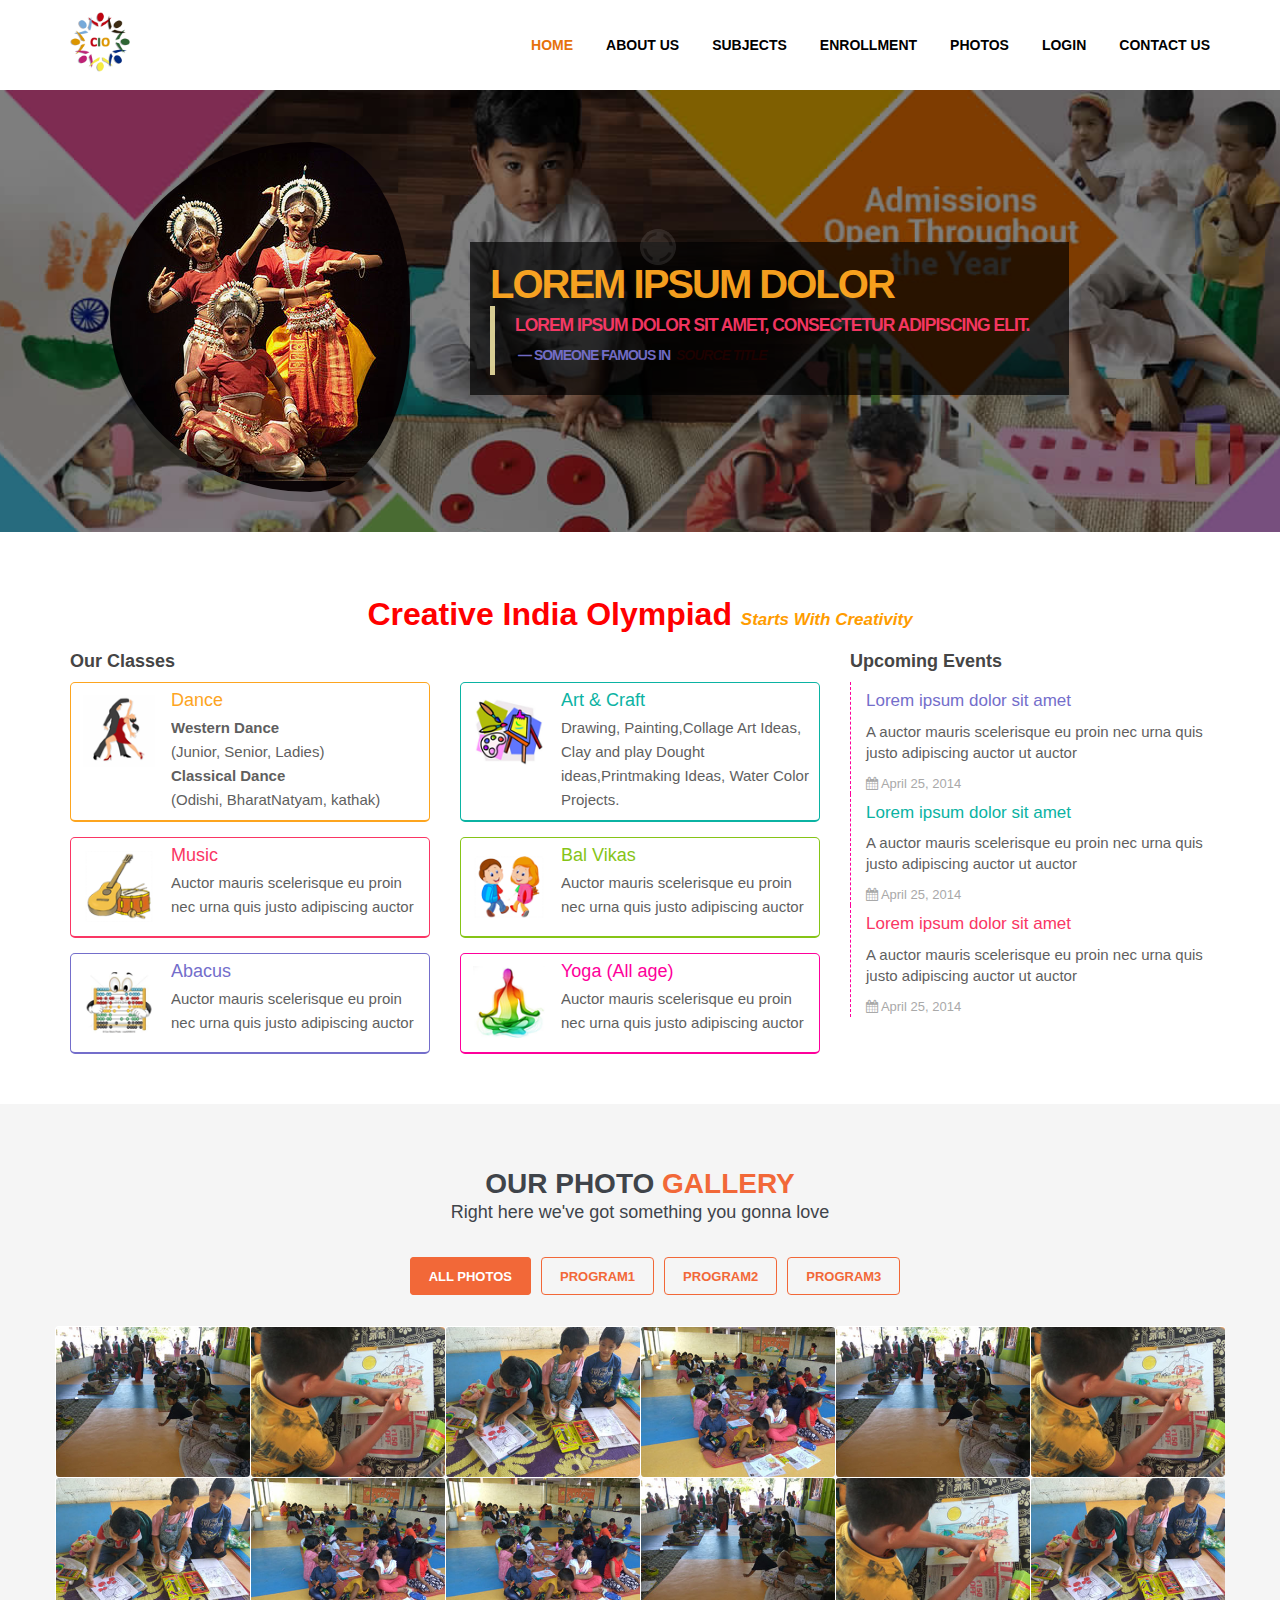
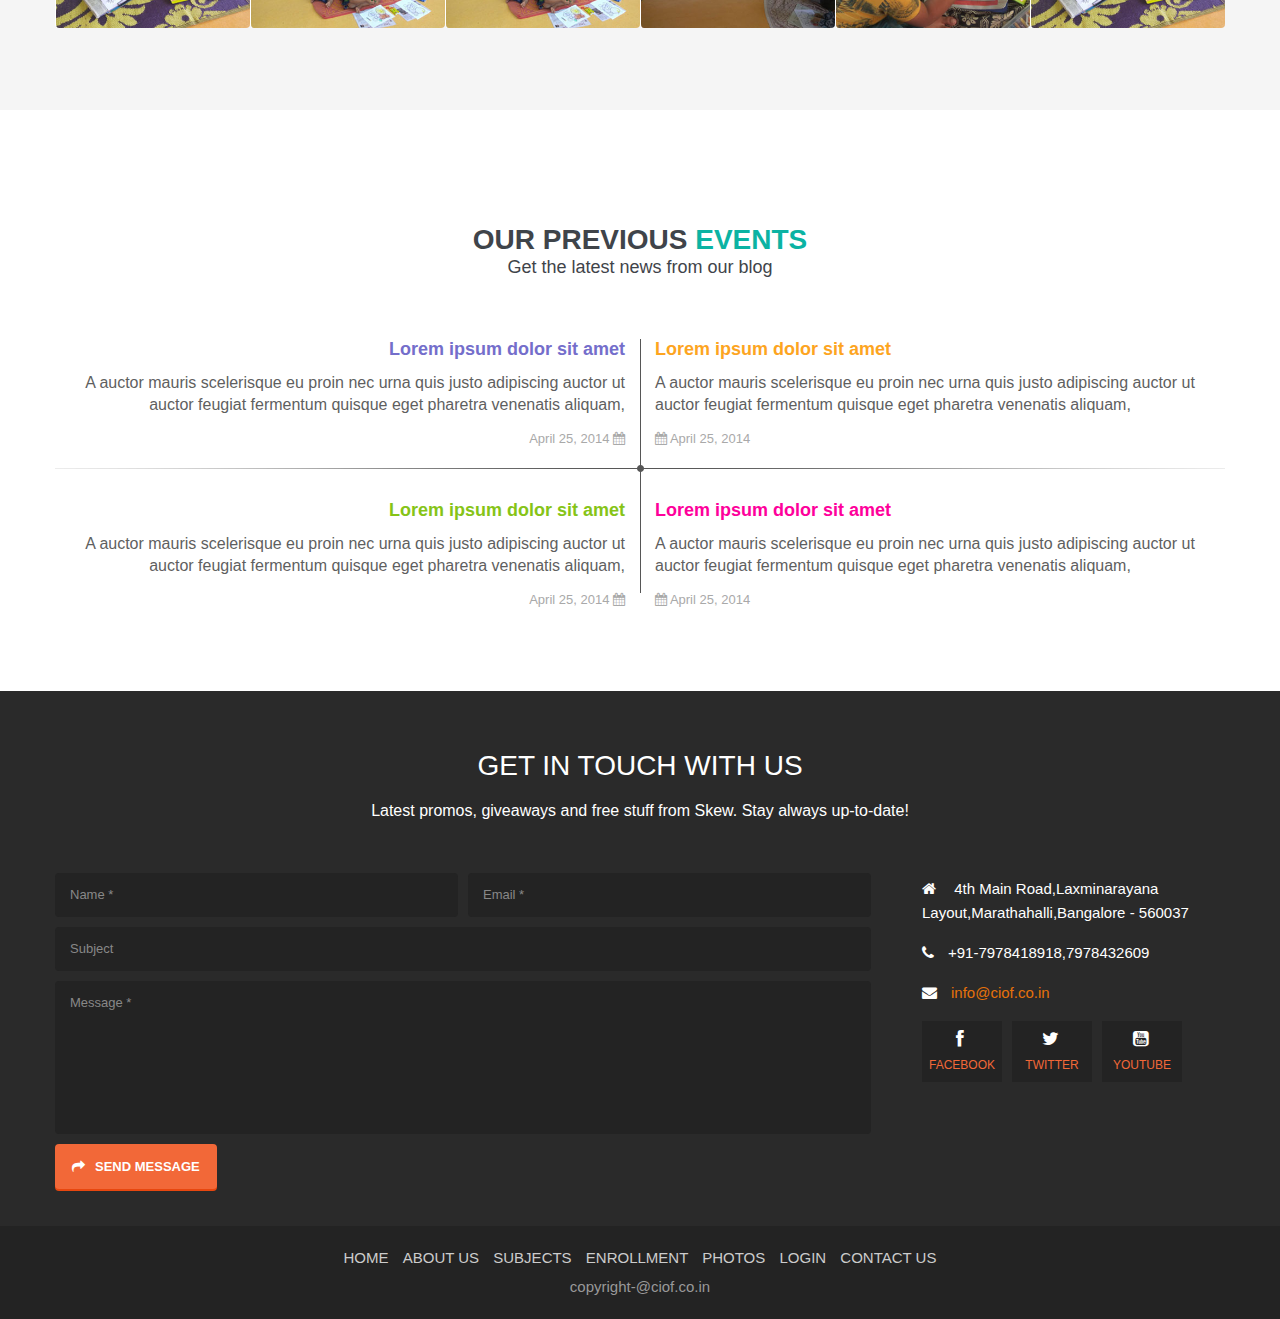
<file: samir/CIO/v2/index.html>
<!DOCTYPE html>
<html lang="en">
   <head>
      <title>CIOF</title>
      <meta charset="utf-8" />
      <meta name="viewport" content="width=device-width, initial-scale=1.0">
      <link rel="stylesheet" type="text/css" href="css/bootstrap.css">
      <link rel="stylesheet" type="text/css" href="css/font-awesome.css">
      <link rel='stylesheet' id='camera-css'  href='css/camera.css' type='text/css' media='all'>
      <link rel="stylesheet" type="text/css" href="css/slicknav.css">
      <link rel="stylesheet" href="css/prettyPhoto.css" type="text/css" media="screen" title="prettyPhoto main stylesheet" charset="utf-8" />
      <link rel="stylesheet" type="text/css" href="css/style.css">
      <script type="text/javascript" src="js/jquery-1.8.3.min.js"></script>
      <!--link href='http://fonts.googleapis.com/css?family=Roboto:400,300,700|Open+Sans:700' rel='stylesheet' type='text/css'-->
      <script type="text/javascript" src="js/jquery.mobile.customized.min.js"></script>
      <script type="text/javascript" src="js/jquery.easing.1.3.js"></script> 
      <script type="text/javascript" src="js/camera.min.js"></script>
      <script type="text/javascript" src="js/myscript.js"></script>
      <script src="js/sorting.js" type="text/javascript"></script>
      <script src="js/jquery.isotope.js" type="text/javascript"></script>
    
      
      <script>
         jQuery(function(){
               jQuery('#camera_wrap_1').camera({
               transPeriod: 500,
               time: 3000,
               height: '490px',
               thumbnails: false,
               pagination: true,
               playPause: false,
               loader: false,
               navigation: false,
               hover: false
            });
         });
      </script>
     
   </head>
   <body>
      <!--home start-->
      <div id="home">
         <div class="headerLine">
          <div class="overlay"></div>
            <div id="menuF" class="default">
               <div class="container">
                  <div class="row">
                     <div class="col-md-4">
                        <a href="#" class="logo">
                           <!--img src="images/logo.png"-->
                           <!-- <span>D</span>ance -->
                        </a>
                     </div>
                     <div class="col-md-8">
                        <div class="navmenu"style="text-align: center;">
                           <ul id="menu">
                              <li class="active"><a href="index.html" class="here">Home   </a></li>        
                              <li><a href="aboutus.html">About us   </a></li>
                              <li><a href="subjects.html">Subjects   </a></li>     
                              <li><a href="enrollment.html">Enrollment   </a></li>   
                              <li><a href="photos.html">Photos   </a></li> 
                              <li><a href="login.html">Login</a></li>
                              <li><a href="contactus.html">Contact us</a></li>
                           </ul>
                        </div>
                     </div>
                  </div>
               </div>
            </div>
            <div class="container">
               <div class="row wrap">
                  <div class="col-md-12 gallery">
                     <div class="camera_wrap camera_white_skin" id="camera_wrap_1">
                        <div dat a-thumb="" data-src="images/slides/blank.gif">
                           <div class="img-responsive camera_caption fadeFromBottom">
                              <h2 class="txtcolor1">
                                 Lorem ipsum dolor 
                                 <span>
                                    <blockquote>
                                       <p class="txtcolor2">Lorem ipsum dolor sit amet, consectetur adipiscing elit. </p>
                                       <footer class="txtcolor3">Someone famous in <cite title="Source Title">Source Title</cite></footer>
                                    </blockquote>
                                 </span>
                              </h2>
                              <!-- <img src="images/slides/header1.png" /> -->
                              <div class="slider-img slider-img1"><img src="images/slide1.jpg" /></div>
                           </div>
                        </div>
                        <div data-thumb="" data-src="images/slides/blank.gif">
                           <div class="img-responsive camera_caption fadeFromBottom">
                              <h2 class="txtcolor4">
                                 Lorem ipsum dolor 
                                 <span>
                                    <blockquote>
                                       <p class="txtcolor5">Lorem ipsum dolor sit amet, consectetur adipiscing elit. </p>
                                       <footer class="txtcolor6">Someone famous in <cite title="Source Title">Source Title</cite></footer>
                                    </blockquote>
                                 </span>
                              </h2>
                              <!-- <img src="images/slides/header2.png" /> -->
                              <div class="slider-img slider-img2"><img src="images/slide2.jpg" /></div>
                           </div>
                        </div>
                        <div data-thumb="" data-src="images/slides/blank.gif">
                           <div class="img-responsive camera_caption fadeFromBottom">
                              <h2 class="txtcolor3">
                                 Lorem ipsum dolor 
                                 <span>
                                    <blockquote>
                                       <p class="txtcolor5">Lorem ipsum dolor sit amet, consectetur adipiscing elit. </p>
                                       <footer class="txtcolor1">Someone famous in <cite title="Source Title">Source Title</cite></footer>
                                    </blockquote>
                                 </span>
                              </h2>
                              <!-- <img src="images/slides/header3.png" /> -->
                              <div class="slider-img slider-img3"><img src="images/slide3.jpg" /></div>
                           </div>
                        </div>
                     </div>
                     <!-- #camera_wrap_1 -->
                  </div>
               </div>
            </div>
         </div>
      </div>
      <!--about start-->    
      <div id="about">
         <div class="container">
            <div class="section-header">
               <h1 class="text1">Creative India Olympiad <span class="">Starts With Creativity</span></h1>
               <!-- <h2 class="text2">Starts With Creativity</h2> -->
            </div>
            <div class="row">               
               <div class="col-sm-6 col-md-8 column zerif_about_us_center" data-scrollreveal="enter bottom after 0s over 1s" data-sr-init="true" data-sr-complete="true">
                  <ul class="skills" data-scrollreveal="enter right after 0s over 1s" data-sr-init="true" data-sr-complete="true">
                     <h3>Our Classes</h3>
                     <div class="row">               
                        <div class="col-sm-6">
                           <div class="media class border1">
                             <div class="media-left">
                               <a href="#">
                                 <span><img class="media-object" src="images/001-teacher.png" alt="..."></span>
                               </a>
                             </div>
                             <div class="media-body">
                               <h4 class="media-heading txtcolor1">Dance</h4>
                               <p> <b>Western Dance</b> </br>(Junior, Senior, Ladies) </p>
                               <p> <b>Classical Dance </b> </br>(Odishi, BharatNatyam, kathak)</p>
                             </div>
                           </div> 
                           <div class="media class border2">
                             <div class="media-left">
                               <a href="#">
                                 <span><img class="media-object" src="images/002-to-do.png" alt="..."></span>
                               </a>
                             </div>
                             <div class="media-body">
                               <h4 class="media-heading txtcolor2">Music</h4>
                               <p> Auctor mauris scelerisque eu proin nec urna quis justo adipiscing auctor </p>
                             </div>
                           </div>
                           <div class="media class border3">
                             <div class="media-left">
                               <a href="#">
                                 <span><img class="media-object" src="images/003-think.png" alt="..."></span>
                               </a>
                             </div>
                             <div class="media-body">
                               <h4 class="media-heading txtcolor3">Abacus</h4>
                               <p> Auctor mauris scelerisque eu proin nec urna quis justo adipiscing auctor </p>
                             </div>
                           </div>
                        </div>
                        <div class="col-sm-6">
                           <div class="media class border4">
                             <div class="media-left">
                               <a href="#">
                                 <span><img class="media-object" src="images/004-school.png" alt="..."></span>
                               </a>
                             </div>
                             <div class="media-body">
                               <h4 class="media-heading txtcolor4">Art & Craft</h4>
                               <p> Drawing, Painting,Collage Art Ideas, Clay and play Dought ideas,Printmaking Ideas, Water Color Projects. </p>
                             </div>
                           </div> 
                           <div class="media class border5">
                             <div class="media-left">
                               <a href="#">
                                 <span><img class="media-object" src="images/005-bus.png" alt="..."></span>
                                 
                               </a>
                             </div>
                             <div class="media-body">
                               <h4 class="media-heading txtcolor5">Bal Vikas</h4>
                               <p> Auctor mauris scelerisque eu proin nec urna quis justo adipiscing auctor </p>
                             </div>
                           </div>
                           <div class="media class border6">
                             <div class="media-left">
                               <a href="#">
                                 <span><img class="media-object" src="images/006-idea.png" alt="..."></span>
                               </a>
                             </div>
                             <div class="media-body">
                               <h4 class="media-heading txtcolor6">Yoga (All age)</h4>
                               <p> Auctor mauris scelerisque eu proin nec urna quis justo adipiscing auctor </p>
                             </div>
                           </div>
                        </div>
                     </div>                     
                  </ul>
               </div>
               <div class="col-sm-6 col-md-4 column">                  
                  <ul class="skills" data-scrollreveal="enter right after 0s over 1s" data-sr-init="true" data-sr-complete="true">
                     <h3>Upcoming Events</h3>
                     <div class="event">
                        <h4 class="txtcolor3">Lorem ipsum dolor sit amet</h4>
                        <p>A auctor mauris scelerisque eu proin nec urna quis justo adipiscing auctor ut auctor</p>
                        <p class="dates"><i class="fa fa-calendar"></i> April 25, 2014  </p>
                     </div>
                     <div class="event">
                        <h4 class="txtcolor4">Lorem ipsum dolor sit amet</h4>
                        <p>A auctor mauris scelerisque eu proin nec urna quis justo adipiscing auctor ut auctor</p>
                        <p class="dates"><i class="fa fa-calendar"></i> April 25, 2014  </p>
                     </div>
                     <div class="event">
                        <h4 class="txtcolor2">Lorem ipsum dolor sit amet</h4>
                        <p>A auctor mauris scelerisque eu proin nec urna quis justo adipiscing auctor ut auctor</p>
                        <p class="dates"><i class="fa fa-calendar"></i> April 25, 2014  </p>
                     </div>                  
                  </ul>
               </div>
            </div>
         </div>
      </div>
      <!--project start-->    
      <div id="project">
         <div class="line3">
            <div class="container">
               <div id="project1" ></div>
               <div class="row title">
                  <div class="col-md-12">
                     <span name="projects" id="projectss"></span>
                     <h3>Our Photo <span>Gallery</span></h3>
                     <p>Right here we've got something you gonna love</p>
                  </div>
               </div>
            </div>
         </div>
         <div class="container">
            <div class="row">
               <!-- filter_block -->
               <div id="options" class="col-md-12" style="text-align: center;">
                  <ul id="filter" class="option-set" data-option-key="filter">
                     <li><a class="selected" href="#filter" data-option-value="*" class="current">All Photos</a></li>
                     <li><a href="#filter" data-option-value=".polygraphy">Program1</a></li>
                     <li><a href="#filter" data-option-value=".branding">Program2</a></li>
                     <li><a href="#filter" data-option-value=".web">Program3</a></li>
                  </ul>
               </div>
               <!-- //filter_block -->
               <div class="portfolio_block columns3 clearfix   pretty" data-animated="fadeIn">
                  <div class="element col-sm-2 padL0 padR0  gall branding">
                     <a class="plS" href="images/prettyPhotoImages/pic1.jpg" rel="prettyPhoto[gallery2]">
                     <img class="img-responsive picsGall" src="images/prettyPhotoImages/thumb_pic1.jpg" alt="pic1 Gallery"/>
                     </a>
                     <div class="view project_descr ">
                        <h3><a href="#">Lorem ipsum dolor sit amet</a></h3>
                     </div>
                  </div>
                  <div class="element col-sm-2 padL0 padR0 gall branding">
                     <a class="plS" href="images/prettyPhotoImages/pic2.jpg" rel="prettyPhoto[gallery2]">
                     <img class="img-responsive picsGall" src="images/prettyPhotoImages/thumb_pic2.jpg" alt="pic2 Gallery"/>
                     </a>
                     <div class="view project_descr center">
                        <h3><a href="#">Lorem ipsum dolor sit amet</a></h3>
                     </div>
                  </div>
                  <div class="element col-sm-2 padL0 padR0  gall web">
                     <a class="plS" href="images/prettyPhotoImages/pic3.jpg" rel="prettyPhoto[gallery2]">
                     <img class="img-responsive picsGall" src="images/prettyPhotoImages/thumb_pic3.jpg" alt="pic3 Gallery"/>
                     </a>
                     <div class="view project_descr ">
                        <h3><a href="#">Lorem ipsum dolor sit amet</a></h3>
                     </div>
                  </div>
                  <div class="element col-sm-2  padL0 padR0 gall  web">
                     <a class="plS" href="images/prettyPhotoImages/pic4.jpg" rel="prettyPhoto[gallery2]">
                     <img class="img-responsive picsGall" src="images/prettyPhotoImages/thumb_pic4.jpg" alt="pic1 Gallery"/>
                     </a>
                     <div class="view project_descr ">
                        <h3><a href="#">Lorem ipsum dolor sit amet</a></h3>
                     </div>
                  </div>
                  <div class="element col-sm-2 padL0 padR0 gall  web">
                     <a class="plS" href="images/prettyPhotoImages/pic5.jpg" rel="prettyPhoto[gallery2]">
                     <img class="img-responsive picsGall" src="images/prettyPhotoImages/thumb_pic5.jpg" alt="pic1 Gallery"/>
                     </a>
                     <div class="view project_descr center">
                        <h3><a href="#">Lorem ipsum dolor sit amet</a></h3>
                     </div>
                  </div>
                  <div class="element col-sm-2 padL0 padR0 gall  polygraphy">
                     <a class="plS" href="images/prettyPhotoImages/pic6.jpg" rel="prettyPhoto[gallery2]">
                     <img class="img-responsive picsGall" src="images/prettyPhotoImages/thumb_pic6.jpg" alt="pic1 Gallery"/>
                     </a>
                     <div class="view project_descr ">
                        <h3><a href="#">Lorem ipsum dolor sit amet</a></h3>
                     </div>
                  </div>
                  <div class="element col-sm-2 padL0 padR0  gall branding">
                     <a class="plS" href="images/prettyPhotoImages/pic7.jpg" rel="prettyPhoto[gallery2]">
                     <img class="img-responsive picsGall" src="images/prettyPhotoImages/thumb_pic7.jpg" alt="pic1 Gallery"/>
                     </a>
                     <div class="view project_descr ">
                        <h3><a href="#">Lorem ipsum dolor sit amet</a></h3>
                     </div>
                  </div>
                  <div class="element col-sm-2 padL0 padR0 gall polygraphy">
                     <a class="plS" href="images/prettyPhotoImages/pic8.jpg" rel="prettyPhoto[gallery2]">
                     <img class="img-responsive picsGall" src="images/prettyPhotoImages/thumb_pic8.jpg" alt="pic1 Gallery"/>
                     </a>
                     <div class="view project_descr ">
                        <h3><a href="#">Lorem ipsum dolor sit amet</a></h3>
                     </div>
                  </div>
                  <div class="element col-sm-2 padL0 padR0 gall polygraphy">
                     <a class="plS" href="images/prettyPhotoImages/pic9.jpg" rel="prettyPhoto[gallery2]">
                     <img class="img-responsive picsGall" src="images/prettyPhotoImages/thumb_pic9.jpg" alt="pic1 Gallery"/>
                     </a>
                     <div class="view project_descr ">
                        <h3><a href="#">Lorem ipsum dolor sit amet</a></h3>
                     </div>
                  </div>
                  <div class="element col-sm-2 padL0 padR0 gall  polygraphy">
                     <a class="plS" href="images/prettyPhotoImages/pic10.jpg" rel="prettyPhoto[gallery2]">
                     <img class="img-responsive picsGall" src="images/prettyPhotoImages/thumb_pic10.jpg" alt="pic1 Gallery"/>
                     </a>
                     <div class="view project_descr ">
                        <h3><a href="#">Lorem ipsum dolor sit amet</a></h3>
                     </div>
                  </div>
                  <div class="element col-sm-2 padL0 padR0  gall branding">
                     <a class="plS" href="images/prettyPhotoImages/pic11.jpg" rel="prettyPhoto[gallery2]">
                     <img class="img-responsive picsGall" src="images/prettyPhotoImages/thumb_pic11.jpg" alt="pic1 Gallery"/>
                     </a>
                     <div class="view project_descr ">
                        <h3><a href="#">Lorem ipsum dolor sit amet</a></h3>
                     </div>
                  </div>
                  <div class="element col-sm-2 padL0 padR0 gall branding">
                     <a class="plS" href="images/prettyPhotoImages/pic12.jpg" rel="prettyPhoto[gallery2]">
                     <img class="img-responsive picsGall" src="images/prettyPhotoImages/thumb_pic12.jpg" alt="pic1 Gallery"/>
                     </a>
                     <div class="view project_descr center">
                        <h3><a href="#">Lorem ipsum dolor sit amet</a></h3>
                     </div>
                  </div>
               </div>
            </div>
         </div>
      </div>
      <!--news start-->
      <div id="news">
         <div class="container">
            <div class="row title">
               <div class="col-md-12">
                  <h3>Our Previous <span class="colorNews"> Events</span> </h3>
                  <p>Get the latest news from our blog</p>
               </div>
            </div>
         </div>
         <div style="position: relative;">
            <div class="container">
               <div class="row about">
                  <div class="col-md-6">
                     <div class="about1">
                        <h3 class="txtcolor3">Lorem ipsum dolor sit amet</h3>
                        <p>A auctor mauris scelerisque eu proin nec urna quis justo adipiscing auctor ut auctor feugiat fermentum quisque eget pharetra venenatis aliquam,</p>
                        <p class="posteddate">April 25, 2014 <i class="fa fa-calendar"></i> </p>
                     </div>
                  </div>
                  <div class="col-md-6">
                     <div class="about2">
                        <h3 class="txtcolor1">Lorem ipsum dolor sit amet</h3>
                        <p>A auctor mauris scelerisque eu proin nec urna quis justo adipiscing auctor ut auctor feugiat fermentum quisque eget pharetra venenatis aliquam,</p>
                        <p class="posteddate"><i class="fa fa-calendar"></i> April 25, 2014  </p>
                     </div>
                  </div>
               </div>
            </div>
            <div class="horL"></div>
            <div class="container">
               <div class="row about">
                  <div class="col-md-6">
                     <div class="about1">
                        <h3 class="txtcolor5">Lorem ipsum dolor sit amet</h3>
                        <p>A auctor mauris scelerisque eu proin nec urna quis justo adipiscing auctor ut auctor feugiat fermentum quisque eget pharetra venenatis aliquam,</p>
                        <p class="posteddate">April 25, 2014 <i class="fa fa-calendar"></i> </p>
                     </div>
                  </div>
                  <div class="col-md-6">
                     <div class="about2">
                        <h3 class="txtcolor6">Lorem ipsum dolor sit amet</h3>
                        <p>A auctor mauris scelerisque eu proin nec urna quis justo adipiscing auctor ut auctor feugiat fermentum quisque eget pharetra venenatis aliquam,</p>
                        <p class="posteddate"><i class="fa fa-calendar"></i> April 25, 2014  </p>
                     </div>
                  </div>
               </div>
            </div>
         </div>
      </div>
      </div>
      <!--contact start-->
      <div id="contact">
      <div>
         <div class="container">
            <div class="row footer">
               <div class="col-md-12">
                  <h3>Get In touch with Us</h3>
                  <p>Latest promos, giveaways and free stuff from Skew. Stay always up-to-date!</p>
               </div>
               <div class="row">
                  <div class="col-md-9 col-xs-12 forma">
                     <form>
                        <input type="text" class="col-md-6 col-xs-12 name" name='name' placeholder='Name *'/>
                        <input type="text" class="col-md-6 col-xs-12 Email" name='Email' placeholder='Email *'/>
                        <input type="text" class="col-md-12 col-xs-12 Subject" name='Subject' placeholder='Subject'/>
                        <textarea type="text" class="col-md-12 col-xs-12 Message" name='Message' placeholder='Message *'></textarea>
                        <div class="cBtn col-xs-12">
                           <ul>
                              <li class="send"><a href="#"><i class="fa fa-share"></i>Send Message</a></li>
                           </ul>
                        </div>
                     </form>
                  </div>
                  <div class="col-md-3 col-xs-12 cont">
                     <ul>
                        <li><i class="fa fa-home"></i> 4th Main Road,Laxminarayana Layout,Marathahalli,Bangalore - 560037</li>
                        <li><i class="fa fa-phone"></i>+91-7978418918,7978432609</li>
                        <li><a href="mailto:info@ciof.co.in"><i class="fa fa-envelope"></i>info@ciof.co.in</li>
                        </a>
                     </ul>
                     <div class="gmap" data-animated="0">
                        <div id="googleMap" style="width:100%; height:125px; display: none;"></div>
                     </div>
                     <div>
                        <ul class="contact-social">
                           <li class="wow fadeInLeft animated"><a href="#" target="_blank"><i class="fa fa-facebook"></i> <span>Facebook</a></li>
                           <li class="wow fadeInUp animated"><a href="#" target="_blank"><i class="fa fa-twitter"></i> <span>Twitter</a></li>
                           <li class="wow fadeInRight animated"><a href="#" target="_blank"><i class="fa fa-youtube-square" aria-hidden="true"></i>Youtube</a></li>
                        </ul>
                     </div>
                  </div>
               </div>
            </div>
         </div>
      </div>
      <div class="lineBlack">
         <div class="container">
            <div class="row">
               <div class="col-md-12 foolterlink">
                     <a href="index.html">Home   </a>     
                     <a href="aboutus.html">About us   </a>
                     <a href="subjects.html">Subjects   </a>   
                     <a href="enrollment.html">Enrollment   </a> 
                     <a href="photos.html">Photos   </a>
                     <a href="login.html">Login</a>
                     <a href="contactus.html">Contact us</a>
               </div>   
               <div class="col-md-12 text-left copy">
                  <p>copyright-@ciof.co.in </p>
               </div>
               <!--div class="col-md-6 text-right dm">
                  <i class="fa fa-google-plus-square" aria-hidden="true"></i>
                  <i class="fa fa-facebook-square" aria-hidden="true"></i>
                  <i class="fa fa-twitter-square" aria-hidden="true"></i>
                  <i class="fa fa-youtube-square" aria-hidden="true"></i>              
                  </div>
                  </div-->
            </div>
         </div>
      </div>
      <script src="js/jquery.prettyPhoto.js" type="text/javascript" charset="utf-8"></script>
      <script src="js/bootstrap.min.js"></script>
      <script src="js/jquery.slicknav.js"></script>
      <script>
         $(document).ready(function(){
         $(".bhide").click(function(){
            $(".hideObj").slideDown();
            $(this).hide(); //.attr()
            return false;
         });
         $(".bhide2").click(function(){
            $(".container.hideObj2").slideDown();
            $(this).hide(); // .attr()
            return false;
         });
            
         $('.heart').mouseover(function(){
               $(this).find('i').removeClass('fa-heart-o').addClass('fa-heart');
            }).mouseout(function(){
               $(this).find('i').removeClass('fa-heart').addClass('fa-heart-o');
            });
            
            function sdf_FTS(_number,_decimal,_separator)
            {
            var decimal=(typeof(_decimal)!='undefined')?_decimal:2;
            var separator=(typeof(_separator)!='undefined')?_separator:'';
            var r=parseFloat(_number)
            var exp10=Math.pow(10,decimal);
            r=Math.round(r*exp10)/exp10;
            rr=Number(r).toFixed(decimal).toString().split('.');
            b=rr[0].replace(/(\d{1,3}(?=(\d{3})+(?:\.\d|\b)))/g,"\$1"+separator);
            r=(rr[1]?b+'.'+rr[1]:b);
         
            return r;
         }
            
         setTimeout(function(){
               $('#counter').text('0');
               $('#counter1').text('0');
               $('#counter2').text('0');
               setInterval(function(){
                  
                  var curval=parseInt($('#counter').text());
                  var curval1=parseInt($('#counter1').text().replace(' ',''));
                  var curval2=parseInt($('#counter2').text());
                  if(curval<=707){
                     $('#counter').text(curval+1);
                  }
                  if(curval1<=12280){
                     $('#counter1').text(sdf_FTS((curval1+20),0,' '));
                  }
                  if(curval2<=245){
                     $('#counter2').text(curval2+1);
                  }
               }, 2);
               
            }, 500);
         });
      </script>
      <script type="text/javascript">
         jQuery(document).ready(function(){
            jQuery('#menu').slicknav();
            
         });
      </script>
      <script type="text/javascript">
         $(document).ready(function(){
            
             var $menu = $("#menuF");
                 
             $(window).scroll(function(){
                 if ( $(this).scrollTop() > 100 && $menu.hasClass("default") ){
                     $menu.fadeOut('fast',function(){
                         $(this).removeClass("default")
                                .addClass("fixed transbg")
                                .fadeIn('fast');
                     });
                 } else if($(this).scrollTop() <= 100 && $menu.hasClass("fixed")) {
                     $menu.fadeOut('fast',function(){
                         $(this).removeClass("fixed transbg")
                                .addClass("default")
                                .fadeIn('fast');
                     });
                 }
             });
         });
         //jQuery
      </script>
      <script>
         /*menu*/
         function calculateScroll() {
            var contentTop      =   [];
            var contentBottom   =   [];
            var winTop      =   $(window).scrollTop();
            var rangeTop    =   200;
            var rangeBottom =   500;
            $('.navmenu').find('a').each(function(){
               contentTop.push( $( $(this).attr('href') ).offset().top );
               contentBottom.push( $( $(this).attr('href') ).offset().top + $( $(this).attr('href') ).height() );
            })
            $.each( contentTop, function(i){
               if ( winTop > contentTop[i] - rangeTop && winTop < contentBottom[i] - rangeBottom ){
                  $('.navmenu li')
                  .removeClass('active')
                  .eq(i).addClass('active');          
               }
            })
         };
         
         $(document).ready(function(){
            calculateScroll();
            $(window).scroll(function(event) {
               calculateScroll();
            });
            $('.navmenu ul li a').click(function() {  
               $('html, body').animate({scrollTop: $(this.hash).offset().top - 80}, 800);
               return false;
            });
         });      
      </script>   
      <script type="text/javascript" charset="utf-8">
         jQuery(document).ready(function(){
            jQuery(".pretty a[rel^='prettyPhoto']").prettyPhoto({animation_speed:'normal',theme:'light_square',slideshow:3000, autoplay_slideshow: true, social_tools: ''});
            
         });
      </script>
   </body>
</html>
</file>
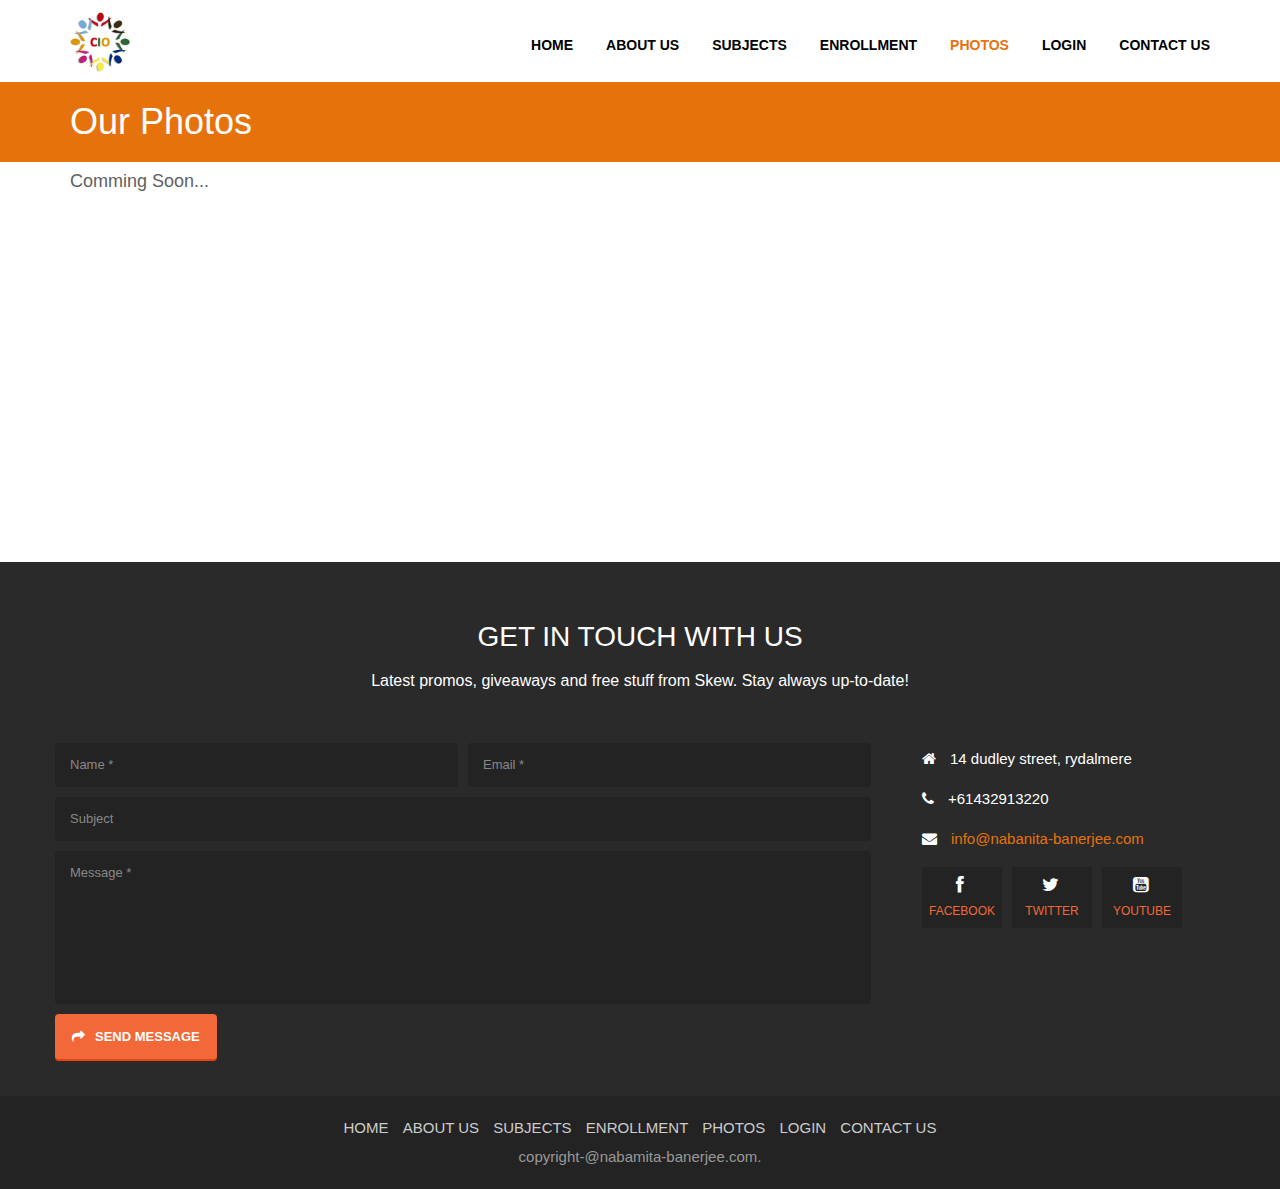
<file: samir/CIO/v2/photos.html>
<!DOCTYPE html>
<html lang="en">
   <head>
      <title>CIO</title>
      <meta charset="utf-8" />
      <meta name="viewport" content="width=device-width, initial-scale=1.0">
      <link rel="stylesheet" type="text/css" href="css/bootstrap.css">
      <link rel="stylesheet" type="text/css" href="css/font-awesome.css">
      <link rel='stylesheet' id='camera-css'  href='css/camera.css' type='text/css' media='all'>
      <link rel="stylesheet" type="text/css" href="css/slicknav.css">
      <link rel="stylesheet" href="css/prettyPhoto.css" type="text/css" media="screen" title="prettyPhoto main stylesheet" charset="utf-8" />
      <link rel="stylesheet" type="text/css" href="css/style.css">

      <!-- Important Owl stylesheet -->
      <link rel="stylesheet" href="css/owl.carousel.css">
      <link rel="stylesheet" href="css/owl.theme.css">
      
      <script type="text/javascript" src="js/jquery-1.8.3.min.js"></script>
      <!--link href='http://fonts.googleapis.com/css?family=Roboto:400,300,700|Open+Sans:700' rel='stylesheet' type='text/css'-->
      <script type="text/javascript" src="js/jquery.mobile.customized.min.js"></script>
      <script type="text/javascript" src="js/jquery.easing.1.3.js"></script> 
      <script type="text/javascript" src="js/camera.min.js"></script>
      <script type="text/javascript" src="js/myscript.js"></script>
      <script src="js/sorting.js" type="text/javascript"></script>
      <script src="js/jquery.isotope.js" type="text/javascript"></script>
      <!--script type="text/javascript" src="js/jquery.nav.js"></script-->
     
      
   </head>
   <body>
      <!--home start-->
      <div id="home">
         <div>
            <div id="menuF" class="default">
               <div class="container">
                  <div class="row">
                     <div class="col-md-4">
                        <a href="#" class="logo">
                           <!--img src="images/logo.png"-->
                           <!-- <span>D</span>ance -->
                        </a>
                     </div>
                     <div class="col-md-8">
                        <div class="navmenu"style="text-align: center;">
                           <ul id="menu">
                              <li><a href="index.html" class="here">Home   </a></li>        
                              <li><a href="aboutus.html">About us   </a></li>
                              <li><a href="subjects.html">Subjects   </a></li>     
                              <li><a href="enrollment.html">Enrollment   </a></li>   
                              <li class="active"><a href="photos.html">Photos   </a></li> 
                              <li><a href="login.html">Login</a></li>
                              <li><a href="contactus.html">Contact us</a></li>
                           </ul>
                        </div>
                     </div>
                  </div>
               </div>
            </div>
            <div class="innerHeader">
              <div class="container">
                <h1>Our Photos</h1>
              </div>
             </div>
             <div class="commingsoon">
              <div class="container">
                 <h4> Comming Soon...</h4>
               </div>
             </div>
             <!-- <div class="innerBody">
                <div class="container">
                    <div class="row">
                      <div class="clearfix"></div>
                      <ul class="thumbnails gallery" id="gallery">
                        <li class="col-sm-3 clearfix" data-tag='brand'>
                          <div class="thumbnail">
                            <img alt="" src="images/gallery/img_01.jpg" />
                          </div>
                        </li>
                        <li class="col-sm-3" data-tag='art'>
                          <div class="thumbnail" >
                            <img alt="" src="images/gallery/img_02.jpg" />
                          </div>
                        </li>
                        <li class="col-sm-3" data-tag='media'>
                          <div class="thumbnail">
                            <img alt="" src="images/gallery/img_03.jpg" />
                          </div>
                        </li>
                        <li class="col-sm-3" data-tag='brand'>
                          <div class="thumbnail">
                            <img alt="" src="images/gallery/img_04.jpg" />
                          </div>
                        </li>
                        <li class="col-sm-3" data-tag='art'>
                          <div class="thumbnail" >
                            <img alt="" src="images/gallery/img_05.jpg" />
                          </div>
                        </li>
                        <li class="col-sm-3" data-tag='media'>
                          <div class="thumbnail">
                            <img alt="" src="images/gallery/img_06.jpg" />
                          </div>
                        </li>
                        <li class="col-sm-3 clearfix" data-tag='brand'>
                          <div class="thumbnail">
                            <img alt="" src="images/gallery/img_07.jpg" />
                          </div>
                        </li>
                        <li class="col-sm-3" data-tag='art'>
                          <div class="thumbnail">
                            <img alt="" src="images/gallery/img_08.jpg" />
                          </div>
                        </li>
                        <li class="col-sm-3" data-tag='art'>
                          <div class="thumbnail">
                            <img alt="" src="images/gallery/img_09.jpg" />
                          </div>
                        </li>
                        <li class="col-sm-3"  data-tag='brand'>
                          <div class="thumbnail">
                            <img alt="" src="images/gallery/img_10.jpg" />
                          </div>
                        </li>
                        <li class="col-sm-3"  data-tag='brand'>
                          <div class="thumbnail">
                            <img alt="" src="images/gallery/img_11.jpg" />
                          </div>
                        </li>
                        <li class="col-sm-3" data-tag='brand'>
                          <div class="thumbnail" >
                            <img alt="" src="images/gallery/img_12.jpg" />
                          </div>
                        </li>
                        <li class="col-sm-3" data-tag='brand'>
                          <div class="thumbnail" >
                            <img alt="" src="images/gallery/img_13.jpg" />
                          </div>
                        </li>
                        <li class="col-sm-3" data-tag='brand'>
                          <div class="thumbnail" >
                            <img alt="" src="images/gallery/img_14.jpg" />
                          </div>
                        </li>
                        <li class="col-sm-3" data-tag='brand'>
                          <div class="thumbnail" >
                            <img alt="" src="images/gallery/img_15.jpg" />
                          </div>
                        </li>
                        <li class="col-sm-3" data-tag='brand'>
                          <div class="thumbnail" >
                            <img alt="" src="images/gallery/img_16.jpg" />
                          </div>
                        </li>

                        <li class="col-sm-3" data-tag='brand'>
                          <div class="thumbnail" >
                            <img alt="" src="images/gallery/img_17.jpg" />
                          </div>
                        </li>
                        <li class="col-sm-3" data-tag='brand'>
                          <div class="thumbnail" >
                            <img alt="" src="images/gallery/img_18.jpg" />
                          </div>
                        </li>
                        <li class="col-sm-3" data-tag='brand'>
                          <div class="thumbnail" >
                            <img alt="" src="images/gallery/img_19.jpg" />
                          </div>
                        </li>
                        <li class="col-sm-3" data-tag='brand'>
                          <div class="thumbnail" >
                            <img alt="" src="images/gallery/img_20.jpg" />
                          </div>
                        </li>
                        <li class="col-sm-3" data-tag='brand'>
                          <div class="thumbnail" >
                            <img alt="" src="images/gallery/img_21.jpg" />
                          </div>
                        </li>
                        <li class="col-sm-3" data-tag='brand'>
                          <div class="thumbnail" >
                            <img alt="" src="images/gallery/img_22.jpg" />
                          </div>
                        </li>
                        <li class="col-sm-3" data-tag='brand'>
                          <div class="thumbnail" >
                            <img alt="" src="images/gallery/img_23.jpg" />
                          </div>
                        </li>
                        <li class="col-sm-3" data-tag='brand'>
                          <div class="thumbnail" >
                            <img alt="" src="images/gallery/img_24.jpg" />
                          </div>
                        </li>
                        <li class="col-sm-3" data-tag='brand'>
                          <div class="thumbnail" >
                            <img alt="" src="images/gallery/img_25.jpg" />
                          </div>
                        </li>
                        <li class="col-sm-3" data-tag='brand'>
                          <div class="thumbnail" >
                            <img alt="" src="images/gallery/img_26.jpg" />
                          </div>
                        </li>
                        <li class="col-sm-3" data-tag='brand'>
                          <div class="thumbnail" >
                            <img alt="" src="images/gallery/img_27.jpg" />
                          </div>
                        </li>
                        <li class="col-sm-3" data-tag='brand'>
                          <div class="thumbnail" >
                            <img alt="" src="images/gallery/img_28.jpg" />
                          </div>
                        </li>
                        <li class="col-sm-3" data-tag='brand'>
                          <div class="thumbnail" >
                            <img alt="" src="images/gallery/img_29.jpg" />
                          </div>
                        </li>

                        <li class="col-sm-3" data-tag='brand'>
                          <div class="thumbnail" >
                            <img alt="" src="images/gallery/img_30.jpg" />
                          </div>
                        </li>
                        <li class="col-sm-3" data-tag='brand'>
                          <div class="thumbnail" >
                            <img alt="" src="images/gallery/img_31.jpg" />
                          </div>
                        </li>
                        <li class="col-sm-3" data-tag='brand'>
                          <div class="thumbnail" >
                            <img alt="" src="images/gallery/img_32.jpg" />
                          </div>
                        </li>
                        <li class="col-sm-3" data-tag='brand'>
                          <div class="thumbnail" >
                            <img alt="" src="images/gallery/img_33.jpg" />
                          </div>
                        </li>
                        <li class="col-sm-3" data-tag='brand'>
                          <div class="thumbnail" >
                            <img alt="" src="images/gallery/img_34.jpg" />
                          </div>
                        </li>
                        <li class="col-sm-3" data-tag='brand'>
                          <div class="thumbnail" >
                            <img alt="" src="images/gallery/img_35.jpg" />
                          </div>
                        </li>
                      </ul>
                      <div class="push"></div>
                   </div>
                </div>
              </div> -->
         </div>
      </div>
      
      <!--contact start-->
      <div id="contact">
      <div>
         <div class="container">
            <div class="row footer">
               <div class="col-md-12">
                  <h3>Get In touch with Us</h3>
                  <p>Latest promos, giveaways and free stuff from Skew. Stay always up-to-date!</p>
               </div>
               <div class="row">
                  <div class="col-md-9 col-xs-12 forma">
                     <form>
                        <input type="text" class="col-md-6 col-xs-12 name" name='name' placeholder='Name *'/>
                        <input type="text" class="col-md-6 col-xs-12 Email" name='Email' placeholder='Email *'/>
                        <input type="text" class="col-md-12 col-xs-12 Subject" name='Subject' placeholder='Subject'/>
                        <textarea type="text" class="col-md-12 col-xs-12 Message" name='Message' placeholder='Message *'></textarea>
                        <div class="cBtn col-xs-12">
                           <ul>
                              <li class="send"><a href="#"><i class="fa fa-share"></i>Send Message</a></li>
                           </ul>
                        </div>
                     </form>
                  </div>
                  <div class="col-md-3 col-xs-12 cont">
                     <ul>
                        <li><i class="fa fa-home"></i>14 dudley street, rydalmere</li>
                        <li><i class="fa fa-phone"></i>+61432913220</li>
                        <li><a href="mailto:info@nabanita-banerjee.com"><i class="fa fa-envelope"></i>info@nabanita-banerjee.com</li>
                        </a>
                     </ul>
                     <div class="gmap" data-animated="0">
                        <div id="googleMap" style="width:100%; height:125px; display: none;"></div>
                     </div>
                     <div>
                        <ul class="contact-social">
                           <li class="wow fadeInLeft animated"><a href="#" target="_blank"><i class="fa fa-facebook"></i> <span>Facebook</a></li>
                           <li class="wow fadeInUp animated"><a href="#" target="_blank"><i class="fa fa-twitter"></i> <span>Twitter</a></li>
                           <li class="wow fadeInRight animated"><a href="#" target="_blank"><i class="fa fa-youtube-square" aria-hidden="true"></i>Youtube</a></li>
                        </ul>
                     </div>
                  </div>
               </div>
            </div>
         </div>
      </div>
      <div class="lineBlack">
         <div class="container">
            <div class="row">
               <div class="col-md-12 foolterlink">
                     <a href="index.html">Home   </a>     
                     <a href="aboutus.html">About us   </a>
                     <a href="subjects.html">Subjects   </a>   
                     <a href="enrollment.html">Enrollment   </a> 
                     <a href="photos.html">Photos   </a>
                     <a href="login.html">Login</a>
                     <a href="contactus.html">Contact us</a>
               </div>   
               <div class="col-md-12 text-left copy">
                  <p>copyright-@nabamita-banerjee.com. </p>
               </div>
               <!--div class="col-md-6 text-right dm">
                  <i class="fa fa-google-plus-square" aria-hidden="true"></i>
                  <i class="fa fa-facebook-square" aria-hidden="true"></i>
                  <i class="fa fa-twitter-square" aria-hidden="true"></i>
                  <i class="fa fa-youtube-square" aria-hidden="true"></i>              
                  </div>
                  </div-->
            </div>
         </div>
      </div>
      <script src="js/jquery.prettyPhoto.js" type="text/javascript" charset="utf-8"></script>
      <script src="js/jquery.min.js"></script>
      <script src="js/bootstrap.min.js"></script>
      <script src="js/jquery.slicknav.js"></script>
      <script>
         $(document).ready(function(){
         $(".bhide").click(function(){
            $(".hideObj").slideDown();
            $(this).hide(); //.attr()
            return false;
         });
         $(".bhide2").click(function(){
            $(".container.hideObj2").slideDown();
            $(this).hide(); // .attr()
            return false;
         });
            
         $('.heart').mouseover(function(){
               $(this).find('i').removeClass('fa-heart-o').addClass('fa-heart');
            }).mouseout(function(){
               $(this).find('i').removeClass('fa-heart').addClass('fa-heart-o');
            });
            
            function sdf_FTS(_number,_decimal,_separator)
            {
            var decimal=(typeof(_decimal)!='undefined')?_decimal:2;
            var separator=(typeof(_separator)!='undefined')?_separator:'';
            var r=parseFloat(_number)
            var exp10=Math.pow(10,decimal);
            r=Math.round(r*exp10)/exp10;
            rr=Number(r).toFixed(decimal).toString().split('.');
            b=rr[0].replace(/(\d{1,3}(?=(\d{3})+(?:\.\d|\b)))/g,"\$1"+separator);
            r=(rr[1]?b+'.'+rr[1]:b);
         
            return r;
         }
            
         setTimeout(function(){
               $('#counter').text('0');
               $('#counter1').text('0');
               $('#counter2').text('0');
               setInterval(function(){
                  
                  var curval=parseInt($('#counter').text());
                  var curval1=parseInt($('#counter1').text().replace(' ',''));
                  var curval2=parseInt($('#counter2').text());
                  if(curval<=707){
                     $('#counter').text(curval+1);
                  }
                  if(curval1<=12280){
                     $('#counter1').text(sdf_FTS((curval1+20),0,' '));
                  }
                  if(curval2<=245){
                     $('#counter2').text(curval2+1);
                  }
               }, 2);
               
            }, 500);
         });
      </script>
      <script type="text/javascript">
         jQuery(document).ready(function(){
            jQuery('#menu').slicknav();
            
         });
      </script>
      <script type="text/javascript">
         $(document).ready(function(){
            
             var $menu = $("#menuF");
                 
             $(window).scroll(function(){
                 if ( $(this).scrollTop() > 100 && $menu.hasClass("default") ){
                     $menu.fadeOut('fast',function(){
                         $(this).removeClass("default")
                                .addClass("fixed transbg")
                                .fadeIn('fast');
                     });
                 } else if($(this).scrollTop() <= 100 && $menu.hasClass("fixed")) {
                     $menu.fadeOut('fast',function(){
                         $(this).removeClass("fixed transbg")
                                .addClass("default")
                                .fadeIn('fast');
                     });
                 }
             });
         });
         //jQuery
      </script>
      <script>
         /*menu*/
         function calculateScroll() {
            var contentTop      =   [];
            var contentBottom   =   [];
            var winTop      =   $(window).scrollTop();
            var rangeTop    =   200;
            var rangeBottom =   500;
            $('.navmenu').find('a').each(function(){
               contentTop.push( $( $(this).attr('href') ).offset().top );
               contentBottom.push( $( $(this).attr('href') ).offset().top + $( $(this).attr('href') ).height() );
            })
            $.each( contentTop, function(i){
               if ( winTop > contentTop[i] - rangeTop && winTop < contentBottom[i] - rangeBottom ){
                  $('.navmenu li')
                  .removeClass('active')
                  .eq(i).addClass('active');          
               }
            })
         };

         $(document).ready(function(){
            calculateScroll();
            $(window).scroll(function(event) {
               calculateScroll();
            });
            $('.navmenu ul li a').click(function() {  
               $('html, body').animate({scrollTop: $(this.hash).offset().top - 80}, 800);
               return false;
            });
         });      
      </script>   

      <!-- Include js plugin -->
      <script src="js/owl.carousel.js"></script>
      <script type="text/javascript">
         //for scroller
              $("#owl-demo").owlCarousel({
                items : 4,
                lazyLoad : true,
                navigation : false,
                autoPlay: 3000
              });

              //for light box
               $(".thumbnail").on('click', 'img', function(){
                 //alert("click");
                 var URL = $(this).attr("src");
                 var imgWidth   = $(this).width();
                 var imgWidth2   = $(this).width()/2;
                 var imgHeight  = $(this).height();
                 var imgHeight2  = $(this).height()/2;
                 //alert(imgWidth);
                 $("#lightbox").fadeIn(700).html("<div id='closebtn'><i class='fa fa-times-circle-o'></i></div><div class='lightboxOut clearfix'><div id='lightboxIn'><img src='"+URL+"'/></div></div>");
                   $("#closebtn").fadeIn(700); 
                   //$("#lightbox img").css({"margin-left": -imgWidth2, "margin-top":-imgHeight2});
                   $("#closebtn").on('click', function(){
                      //alert("click");
                       $("#lightbox").fadeOut(700);
                   });            
                });    
      </script>
      
   </body>
</html>
</file>
<file: samir/CIO/v2/css/camera.css>
/**************************
*
*	GENERAL
*
**************************/
.camera_wrap a, .camera_wrap img, 
.camera_wrap ol, .camera_wrap ul, .camera_wrap li,
.camera_wrap table, .camera_wrap tbody, .camera_wrap tfoot, .camera_wrap thead, .camera_wrap tr, .camera_wrap th, .camera_wrap td
.camera_thumbs_wrap a, .camera_thumbs_wrap img, 
.camera_thumbs_wrap ol, .camera_thumbs_wrap ul, .camera_thumbs_wrap li,
.camera_thumbs_wrap table, .camera_thumbs_wrap tbody, .camera_thumbs_wrap tfoot, .camera_thumbs_wrap thead, .camera_thumbs_wrap tr, .camera_thumbs_wrap th, .camera_thumbs_wrap td {
	background: none;
	border: 0;
	font: inherit;
	font-size: 100%;
	margin: 0;
	padding: 0;
	vertical-align: baseline;
	list-style: none
}
.camera_wrap {
	display: none;
	float: left;
	position: relative;
	z-index: 0;
}
.camera_wrap img {
	max-width: none!important;
}
.camera_fakehover {
	height: 100%;
	min-height: 60px;
	position: relative;
	width: 100%;
	z-index: 1;
}
.camera_wrap {
	width: 100%;
}
.camera_src {
	display: none;
}
.cameraCont, .cameraContents {
	height: 100%;
	position: relative;
	width: 100%;
	z-index: 1;
}
.cameraSlide {
	bottom: 0;
	left: 0;
	position: absolute;
	right: 0;
	top: 0;
	width: 100%;
}
.cameraContent {
	bottom: 0;
	display: none;
	left: 0;
	position: absolute;
	right: 0;
	top: 0;
	width: 100%;
}
.camera_target {
	display:none;
	bottom: 0;
		/*height: 100%;    */      /*gallery*/
		/*position: absolute; */   /*gallery*/
	left: 0;
	overflow: hidden;
	right: 0;
	text-align: left;
	top: 0;
	width: 100%;
	z-index: 0;
}
.camera_overlayer {
	bottom: 0;
	height: 100%;
	left: 0;
	overflow: hidden;
	position: absolute;
	right: 0;
	top: 0;
	width: 100%;
	z-index: 0;
}
.camera_target_content {
	bottom: 0;
	left: 0;
	overflow: hidden;
	position: absolute;
	right: 0;
	top: 0;
	z-index: 2;
}
.camera_target_content .camera_link {
    background: url(../images/blank.gif);
	display: block;
	height: 100%;
	text-decoration: none;
}
.camera_loader {
    background: #fff url(../images/camera-loader.gif) no-repeat center;
	background: rgba(255, 255, 255, 0.9) url(../images/camera-loader.gif) no-repeat center;
	border: 1px solid #ffffff;
	-webkit-border-radius: 18px;
	-moz-border-radius: 18px;
	border-radius: 18px;
	height: 36px;
	left: 50%;
	overflow: hidden;
	position: absolute;
	//margin: -18px 0 0 -18px;
	top: 30%;
	width: 36px;
	z-index: 3;
}
.camera_bar {
	bottom: 0;
	left: 0;
	overflow: hidden;
	position: absolute;
	right: 0;
	top: 0;
	z-index: 3;
}
.camera_thumbs_wrap.camera_left .camera_bar, .camera_thumbs_wrap.camera_right .camera_bar {
	height: 100%;
	position: absolute;
	width: auto;
}
.camera_thumbs_wrap.camera_bottom .camera_bar, .camera_thumbs_wrap.camera_top .camera_bar {
	height: auto;
	position: absolute;
	width: 100%;
}
.camera_nav_cont {
	height: 65px;
	overflow: hidden;
	position: absolute;
	right: 9px;
	top: 15px;
	width: 120px;
	z-index: 4;
}
.camera_caption {
	left: -20px;
	top: 320px;
	display: block;
	position: absolute;
	//width: 100%;
}
.camera_caption > div {
	padding: 10px 20px;
}
.camerarelative {
	overflow: hidden;
	position: relative;
}
.imgFake {
	cursor: pointer;
}
.camera_prevThumbs {
	bottom: 4px;
	cursor: pointer;
	left: 0;
	position: absolute;
	top: 4px;
	visibility: hidden;
	width: 30px;
	z-index: 10;
}
.camera_prevThumbs div {
	background: url(../images/camera_skins.png) no-repeat -160px 0;
	display: block;
	height: 40px;
	margin-top: -20px;
	position: absolute;
	top: 50%;
	width: 30px;
}
.camera_nextThumbs {
	bottom: 4px;
	cursor: pointer;
	position: absolute;
	right: 0;
	top: 4px;
	visibility: hidden;
	width: 30px;
	z-index: 10;
}
.camera_nextThumbs div {
	background: url(../images/camera_skins.png) no-repeat -190px 0;
	display: block;
	height: 40px;
	margin-top: -20px;
	position: absolute;
	top: 50%;
	width: 30px;
}
.camera_command_wrap .hideNav {
	display: none;
}
.camera_command_wrap {
	left: 0;
	position: relative;
	right:0;
	z-index: 4;
}
.camera_wrap .camera_pag .camera_pag_ul {
	list-style: none;
	margin: 0;
	padding: 0;
	text-align: left;
	display: none;
}
.camera_wrap .camera_pag .camera_pag_ul li {
	-webkit-border-radius: 8px;
	-moz-border-radius: 8px;
	border-radius: 8px;
	cursor: pointer;
	display: inline-block;
	height: 10px !important;
	margin: 30px 5px;
	position: relative;
	text-align: left;
	text-indent: -9999px;
	width: 10px !important;
}
.camera_commands_emboss .camera_pag .camera_pag_ul li {
	-moz-box-shadow:
		0px 1px 0px rgba(255,255,255,1),
		inset 0px 1px 1px rgba(0,0,0,0.2);
	-webkit-box-shadow:
		0px 1px 0px rgba(255,255,255,1),
		inset 0px 1px 1px rgba(0,0,0,0.2);
	box-shadow:
		0px 1px 0px rgba(255,255,255,1),
		inset 0px 1px 1px rgba(0,0,0,0.2);
}
.camera_wrap .camera_pag .camera_pag_ul li > span {
	-webkit-border-radius: 5px;
	-moz-border-radius: 5px;
	border-radius: 5px;
	height: 10px;
	left: 0px;
	overflow: hidden;
	position: absolute;
	top: 0px;
	width: 10px;
}
/*.camera_commands_emboss .camera_pag .camera_pag_ul li:hover > span {
	-moz-box-shadow:
		0px 1px 0px rgba(255,255,255,1),
		//inset 0px 1px 1px rgba(0,0,0,0.2);
	-webkit-box-shadow:
		0px 1px 0px rgba(255,255,255,1),
		//inset 0px 1px 1px rgba(0,0,0,0.2);
	box-shadow:
		0px 1px 0px rgba(255,255,255,1),
		//inset 0px 1px 1px rgba(0,0,0,0.2);
}*/
.camera_wrap .camera_pag .camera_pag_ul li.cameracurrent > span {
	-moz-box-shadow: 0;
	-webkit-box-shadow: 0;
	box-shadow: 0;
}
.camera_pag_ul li img {
	display: none;
	position: absolute;
}
.camera_pag_ul .thumb_arrow {
    border-left: 4px solid transparent;
    border-right: 4px solid transparent;
    border-top: 4px solid;
	top: 0;
	left: 50%;
	//margin-left: -4px;
	position: absolute;
}
.camera_prev, .camera_next, .camera_commands {
	cursor: pointer;
	height: 40px;
	margin-top: -20px;
	position: absolute;
	top: 50%;
	width: 40px;
	z-index: 2;
}
.camera_prev {
	left: 0;
}
.camera_prev > span {
	background: url(../images/camera_skins.png) no-repeat 0 0;
	display: block;
	height: 40px;
	width: 40px;
}
.camera_next {
	right: 0;
}
.camera_next > span {
	background: url(../images/camera_skins.png) no-repeat -40px 0;
	display: block;
	height: 40px;
	width: 40px;
}
.camera_commands {
	right: 41px;
}
.camera_commands > .camera_play {
	background: url(../images/camera_skins.png) no-repeat -80px 0;
	height: 40px;
	width: 40px;
}
.camera_commands > .camera_stop {
	background: url(../images/camera_skins.png) no-repeat -120px 0;
	display: block;
	height: 40px;
	width: 40px;
}
.camera_wrap .camera_pag .camera_pag_ul li {
	-webkit-border-radius: 8px;
	-moz-border-radius: 8px;
	border-radius: 8px;
	cursor: pointer;
	display: inline-block;
	height: 16px;
	margin: 30px 5px;
	position: relative;
	text-indent: -9999px;
	width: 16px;
}
.camera_thumbs_cont {
	-webkit-border-bottom-right-radius: 4px;
	-webkit-border-bottom-left-radius: 4px;
	-moz-border-radius-bottomright: 4px;
	-moz-border-radius-bottomleft: 4px;
	border-bottom-right-radius: 4px;
	border-bottom-left-radius: 4px;
	overflow: hidden;
	position: relative;
	width: 100%;
}
.camera_commands_emboss .camera_thumbs_cont {
	-moz-box-shadow:
		0px 1px 0px rgba(255,255,255,1),
		inset 0px 1px 1px rgba(0,0,0,0.2);
	-webkit-box-shadow:
		0px 1px 0px rgba(255,255,255,1),
		inset 0px 1px 1px rgba(0,0,0,0.2);
	box-shadow:
		0px 1px 0px rgba(255,255,255,1),
		inset 0px 1px 1px rgba(0,0,0,0.2);
}
.camera_thumbs_cont > div {
	float: left;
	width: 100%;
}
.camera_thumbs_cont ul {
	overflow: hidden;
	padding: 3px 4px 8px;
	position: relative;
	text-align: center;
}
.camera_thumbs_cont ul li {
	display: inline;
	padding: 0 4px;
}
.camera_thumbs_cont ul li > img {
	border: 1px solid;
	cursor: pointer;
	margin-top: 5px;
	vertical-align:bottom;
}
.camera_clear {
	display: block;
	clear: both;
}
.showIt {
	display: none;
}
.camera_clear {
	clear: both;
	display: block;
	height: 1px;
	margin: -1px 0 25px;
	position: relative;
}
/**************************
*
*	COLORS & SKINS
*
**************************/
.pattern_1 .camera_overlayer {
	background: url(../images/patterns/overlay1.png) repeat;
}
.pattern_2 .camera_overlayer {
	background: url(../images/patterns/overlay2.png) repeat;
}
.pattern_3 .camera_overlayer {
	background: url(../images/patterns/overlay3.png) repeat;
}
.pattern_4 .camera_overlayer {
	background: url(../images/patterns/overlay4.png) repeat;
}
.pattern_5 .camera_overlayer {
	background: url(../images/patterns/overlay5.png) repeat;
}
.pattern_6 .camera_overlayer {
	background: url(../images/patterns/overlay6.png) repeat;
}
.pattern_7 .camera_overlayer {
	background: url(../images/patterns/overlay7.png) repeat;
}
.pattern_8 .camera_overlayer {
	background: url(../images/patterns/overlay8.png) repeat;
}
.pattern_9 .camera_overlayer {
	background: url(../images/patterns/overlay9.png) repeat;
}
.pattern_10 .camera_overlayer {
	background: url(../images/patterns/overlay10.png) repeat;
}
.camera_caption {
	color: #fff;
}
.camera_caption > div {
	margin-top: -250px;
	//background: #000;
	//background: rgba(0, 0, 0, 0.8);
}
.camera_wrap .camera_pag .camera_pag_ul li {
	background: #796c69;
}
.camera_wrap .camera_pag .camera_pag_ul li:hover > span {
	background: #796c69;
}
.camera_wrap .camera_pag .camera_pag_ul li.cameracurrent > span {
	background: #fff;
}
.camera_pag_ul li img {
	border: 4px solid #e6e6e6;
	-moz-box-shadow: 0px 3px 6px rgba(0,0,0,.5);
	-webkit-box-shadow: 0px 3px 6px rgba(0,0,0,.5);
	box-shadow: 0px 3px 6px rgba(0,0,0,.5);
}
.camera_pag_ul .thumb_arrow {
    border-top-color: #e6e6e6;
}
.camera_pag{
	margin-top: -149px;
}	
.camera_prevThumbs, .camera_nextThumbs, .camera_prev, .camera_next, .camera_commands, .camera_thumbs_cont {
	//background: #d8d8d8;
	//background: rgba(216, 216, 216, 0.85);
}
.camera_wrap .camera_pag .camera_pag_ul li {
	background: #b7b7b7;
}
.camera_thumbs_cont ul li > img {
	border-color: 1px solid #000;
}
/*AMBER SKIN*/
.camera_amber_skin .camera_prevThumbs div {
	background-position: -160px -160px;
}
.camera_amber_skin .camera_nextThumbs div {
	background-position: -190px -160px;
}
.camera_amber_skin .camera_prev > span {
	background-position: 0 -160px;
}
.camera_amber_skin .camera_next > span {
	background-position: -40px -160px;
}
.camera_amber_skin .camera_commands > .camera_play {
	background-position: -80px -160px;
}
.camera_amber_skin .camera_commands > .camera_stop {
	background-position: -120px -160px;
}
/*ASH SKIN*/
.camera_ash_skin .camera_prevThumbs div {
	background-position: -160px -200px;
}
.camera_ash_skin .camera_nextThumbs div {
	background-position: -190px -200px;
}
.camera_ash_skin .camera_prev > span {
	background-position: 0 -200px;
}
.camera_ash_skin .camera_next > span {
	background-position: -40px -200px;
}
.camera_ash_skin .camera_commands > .camera_play {
	background-position: -80px -200px;
}
.camera_ash_skin .camera_commands > .camera_stop {
	background-position: -120px -200px;
}
/*AZURE SKIN*/
.camera_azure_skin .camera_prevThumbs div {
	background-position: -160px -240px;
}
.camera_azure_skin .camera_nextThumbs div {
	background-position: -190px -240px;
}
.camera_azure_skin .camera_prev > span {
	background-position: 0 -240px;
}
.camera_azure_skin .camera_next > span {
	background-position: -40px -240px;
}
.camera_azure_skin .camera_commands > .camera_play {
	background-position: -80px -240px;
}
.camera_azure_skin .camera_commands > .camera_stop {
	background-position: -120px -240px;
}
/*BEIGE SKIN*/
.camera_beige_skin .camera_prevThumbs div {
	background-position: -160px -120px;
}
.camera_beige_skin .camera_nextThumbs div {
	background-position: -190px -120px;
}
.camera_beige_skin .camera_prev > span {
	background-position: 0 -120px;
}
.camera_beige_skin .camera_next > span {
	background-position: -40px -120px;
}
.camera_beige_skin .camera_commands > .camera_play {
	background-position: -80px -120px;
}
.camera_beige_skin .camera_commands > .camera_stop {
	background-position: -120px -120px;
}
/*BLACK SKIN*/
.camera_black_skin .camera_prevThumbs div {
	background-position: -160px -40px;
}
.camera_black_skin .camera_nextThumbs div {
	background-position: -190px -40px;
}
.camera_black_skin .camera_prev > span {
	background-position: 0 -40px;
}
.camera_black_skin .camera_next > span {
	background-position: -40px -40px;
}
.camera_black_skin .camera_commands > .camera_play {
	background-position: -80px -40px;
}
.camera_black_skin .camera_commands > .camera_stop {
	background-position: -120px -40px;
}
/*BLUE SKIN*/
.camera_blue_skin .camera_prevThumbs div {
	background-position: -160px -280px;
}
.camera_blue_skin .camera_nextThumbs div {
	background-position: -190px -280px;
}
.camera_blue_skin .camera_prev > span {
	background-position: 0 -280px;
}
.camera_blue_skin .camera_next > span {
	background-position: -40px -280px;
}
.camera_blue_skin .camera_commands > .camera_play {
	background-position: -80px -280px;
}
.camera_blue_skin .camera_commands > .camera_stop {
	background-position: -120px -280px;
}
/*BROWN SKIN*/
.camera_brown_skin .camera_prevThumbs div {
	background-position: -160px -320px;
}
.camera_brown_skin .camera_nextThumbs div {
	background-position: -190px -320px;
}
.camera_brown_skin .camera_prev > span {
	background-position: 0 -320px;
}
.camera_brown_skin .camera_next > span {
	background-position: -40px -320px;
}
.camera_brown_skin .camera_commands > .camera_play {
	background-position: -80px -320px;
}
.camera_brown_skin .camera_commands > .camera_stop {
	background-position: -120px -320px;
}
/*BURGUNDY SKIN*/
.camera_burgundy_skin .camera_prevThumbs div {
	background-position: -160px -360px;
}
.camera_burgundy_skin .camera_nextThumbs div {
	background-position: -190px -360px;
}
.camera_burgundy_skin .camera_prev > span {
	background-position: 0 -360px;
}
.camera_burgundy_skin .camera_next > span {
	background-position: -40px -360px;
}
.camera_burgundy_skin .camera_commands > .camera_play {
	background-position: -80px -360px;
}
.camera_burgundy_skin .camera_commands > .camera_stop {
	background-position: -120px -360px;
}
/*CHARCOAL SKIN*/
.camera_charcoal_skin .camera_prevThumbs div {
	background-position: -160px -400px;
}
.camera_charcoal_skin .camera_nextThumbs div {
	background-position: -190px -400px;
}
.camera_charcoal_skin .camera_prev > span {
	background-position: 0 -400px;
}
.camera_charcoal_skin .camera_next > span {
	background-position: -40px -400px;
}
.camera_charcoal_skin .camera_commands > .camera_play {
	background-position: -80px -400px;
}
.camera_charcoal_skin .camera_commands > .camera_stop {
	background-position: -120px -400px;
}
/*CHOCOLATE SKIN*/
.camera_chocolate_skin .camera_prevThumbs div {
	background-position: -160px -440px;
}
.camera_chocolate_skin .camera_nextThumbs div {
	background-position: -190px -440px;
}
.camera_chocolate_skin .camera_prev > span {
	background-position: 0 -440px;
}
.camera_chocolate_skin .camera_next > span {
	background-position: -40px -440px;
}
.camera_chocolate_skin .camera_commands > .camera_play {
	background-position: -80px -440px;
}
.camera_chocolate_skin .camera_commands > .camera_stop {
	background-position: -120px -440px	;
}
/*COFFEE SKIN*/
.camera_coffee_skin .camera_prevThumbs div {
	background-position: -160px -480px;
}
.camera_coffee_skin .camera_nextThumbs div {
	background-position: -190px -480px;
}
.camera_coffee_skin .camera_prev > span {
	background-position: 0 -480px;
}
.camera_coffee_skin .camera_next > span {
	background-position: -40px -480px;
}
.camera_coffee_skin .camera_commands > .camera_play {
	background-position: -80px -480px;
}
.camera_coffee_skin .camera_commands > .camera_stop {
	background-position: -120px -480px	;
}
/*CYAN SKIN*/
.camera_cyan_skin .camera_prevThumbs div {
	background-position: -160px -520px;
}
.camera_cyan_skin .camera_nextThumbs div {
	background-position: -190px -520px;
}
.camera_cyan_skin .camera_prev > span {
	background-position: 0 -520px;
}
.camera_cyan_skin .camera_next > span {
	background-position: -40px -520px;
}
.camera_cyan_skin .camera_commands > .camera_play {
	background-position: -80px -520px;
}
.camera_cyan_skin .camera_commands > .camera_stop {
	background-position: -120px -520px	;
}
/*FUCHSIA SKIN*/
.camera_fuchsia_skin .camera_prevThumbs div {
	background-position: -160px -560px;
}
.camera_fuchsia_skin .camera_nextThumbs div {
	background-position: -190px -560px;
}
.camera_fuchsia_skin .camera_prev > span {
	background-position: 0 -560px;
}
.camera_fuchsia_skin .camera_next > span {
	background-position: -40px -560px;
}
.camera_fuchsia_skin .camera_commands > .camera_play {
	background-position: -80px -560px;
}
.camera_fuchsia_skin .camera_commands > .camera_stop {
	background-position: -120px -560px	;
}
/*GOLD SKIN*/
.camera_gold_skin .camera_prevThumbs div {
	background-position: -160px -600px;
}
.camera_gold_skin .camera_nextThumbs div {
	background-position: -190px -600px;
}
.camera_gold_skin .camera_prev > span {
	background-position: 0 -600px;
}
.camera_gold_skin .camera_next > span {
	background-position: -40px -600px;
}
.camera_gold_skin .camera_commands > .camera_play {
	background-position: -80px -600px;
}
.camera_gold_skin .camera_commands > .camera_stop {
	background-position: -120px -600px	;
}
/*GREEN SKIN*/
.camera_green_skin .camera_prevThumbs div {
	background-position: -160px -640px;
}
.camera_green_skin .camera_nextThumbs div {
	background-position: -190px -640px;
}
.camera_green_skin .camera_prev > span {
	background-position: 0 -640px;
}
.camera_green_skin .camera_next > span {
	background-position: -40px -640px;
}
.camera_green_skin .camera_commands > .camera_play {
	background-position: -80px -640px;
}
.camera_green_skin .camera_commands > .camera_stop {
	background-position: -120px -640px	;
}
/*GREY SKIN*/
.camera_grey_skin .camera_prevThumbs div {
	background-position: -160px -680px;
}
.camera_grey_skin .camera_nextThumbs div {
	background-position: -190px -680px;
}
.camera_grey_skin .camera_prev > span {
	background-position: 0 -680px;
}
.camera_grey_skin .camera_next > span {
	background-position: -40px -680px;
}
.camera_grey_skin .camera_commands > .camera_play {
	background-position: -80px -680px;
}
.camera_grey_skin .camera_commands > .camera_stop {
	background-position: -120px -680px	;
}
/*INDIGO SKIN*/
.camera_indigo_skin .camera_prevThumbs div {
	background-position: -160px -720px;
}
.camera_indigo_skin .camera_nextThumbs div {
	background-position: -190px -720px;
}
.camera_indigo_skin .camera_prev > span {
	background-position: 0 -720px;
}
.camera_indigo_skin .camera_next > span {
	background-position: -40px -720px;
}
.camera_indigo_skin .camera_commands > .camera_play {
	background-position: -80px -720px;
}
.camera_indigo_skin .camera_commands > .camera_stop {
	background-position: -120px -720px	;
}
/*KHAKI SKIN*/
.camera_khaki_skin .camera_prevThumbs div {
	background-position: -160px -760px;
}
.camera_khaki_skin .camera_nextThumbs div {
	background-position: -190px -760px;
}
.camera_khaki_skin .camera_prev > span {
	background-position: 0 -760px;
}
.camera_khaki_skin .camera_next > span {
	background-position: -40px -760px;
}
.camera_khaki_skin .camera_commands > .camera_play {
	background-position: -80px -760px;
}
.camera_khaki_skin .camera_commands > .camera_stop {
	background-position: -120px -760px	;
}
/*LIME SKIN*/
.camera_lime_skin .camera_prevThumbs div {
	background-position: -160px -800px;
}
.camera_lime_skin .camera_nextThumbs div {
	background-position: -190px -800px;
}
.camera_lime_skin .camera_prev > span {
	background-position: 0 -800px;
}
.camera_lime_skin .camera_next > span {
	background-position: -40px -800px;
}
.camera_lime_skin .camera_commands > .camera_play {
	background-position: -80px -800px;
}
.camera_lime_skin .camera_commands > .camera_stop {
	background-position: -120px -800px	;
}
/*MAGENTA SKIN*/
.camera_magenta_skin .camera_prevThumbs div {
	background-position: -160px -840px;
}
.camera_magenta_skin .camera_nextThumbs div {
	background-position: -190px -840px;
}
.camera_magenta_skin .camera_prev > span {
	background-position: 0 -840px;
}
.camera_magenta_skin .camera_next > span {
	background-position: -40px -840px;
}
.camera_magenta_skin .camera_commands > .camera_play {
	background-position: -80px -840px;
}
.camera_magenta_skin .camera_commands > .camera_stop {
	background-position: -120px -840px	;
}
/*MAROON SKIN*/
.camera_maroon_skin .camera_prevThumbs div {
	background-position: -160px -880px;
}
.camera_maroon_skin .camera_nextThumbs div {
	background-position: -190px -880px;
}
.camera_maroon_skin .camera_prev > span {
	background-position: 0 -880px;
}
.camera_maroon_skin .camera_next > span {
	background-position: -40px -880px;
}
.camera_maroon_skin .camera_commands > .camera_play {
	background-position: -80px -880px;
}
.camera_maroon_skin .camera_commands > .camera_stop {
	background-position: -120px -880px	;
}
/*ORANGE SKIN*/
.camera_orange_skin .camera_prevThumbs div {
	background-position: -160px -920px;
}
.camera_orange_skin .camera_nextThumbs div {
	background-position: -190px -920px;
}
.camera_orange_skin .camera_prev > span {
	background-position: 0 -920px;
}
.camera_orange_skin .camera_next > span {
	background-position: -40px -920px;
}
.camera_orange_skin .camera_commands > .camera_play {
	background-position: -80px -920px;
}
.camera_orange_skin .camera_commands > .camera_stop {
	background-position: -120px -920px	;
}
/*OLIVE SKIN*/
.camera_olive_skin .camera_prevThumbs div {
	background-position: -160px -1080px;
}
.camera_olive_skin .camera_nextThumbs div {
	background-position: -190px -1080px;
}
.camera_olive_skin .camera_prev > span {
	background-position: 0 -1080px;
}
.camera_olive_skin .camera_next > span {
	background-position: -40px -1080px;
}
.camera_olive_skin .camera_commands > .camera_play {
	background-position: -80px -1080px;
}
.camera_olive_skin .camera_commands > .camera_stop {
	background-position: -120px -1080px	;
}
/*PINK SKIN*/
.camera_pink_skin .camera_prevThumbs div {
	background-position: -160px -960px;
}
.camera_pink_skin .camera_nextThumbs div {
	background-position: -190px -960px;
}
.camera_pink_skin .camera_prev > span {
	background-position: 0 -960px;
}
.camera_pink_skin .camera_next > span {
	background-position: -40px -960px;
}
.camera_pink_skin .camera_commands > .camera_play {
	background-position: -80px -960px;
}
.camera_pink_skin .camera_commands > .camera_stop {
	background-position: -120px -960px	;
}
/*PISTACHIO SKIN*/
.camera_pistachio_skin .camera_prevThumbs div {
	background-position: -160px -1040px;
}
.camera_pistachio_skin .camera_nextThumbs div {
	background-position: -190px -1040px;
}
.camera_pistachio_skin .camera_prev > span {
	background-position: 0 -1040px;
}
.camera_pistachio_skin .camera_next > span {
	background-position: -40px -1040px;
}
.camera_pistachio_skin .camera_commands > .camera_play {
	background-position: -80px -1040px;
}
.camera_pistachio_skin .camera_commands > .camera_stop {
	background-position: -120px -1040px	;
}
/*PINK SKIN*/
.camera_pink_skin .camera_prevThumbs div {
	background-position: -160px -80px;
}
.camera_pink_skin .camera_nextThumbs div {
	background-position: -190px -80px;
}
.camera_pink_skin .camera_prev > span {
	background-position: 0 -80px;
}
.camera_pink_skin .camera_next > span {
	background-position: -40px -80px;
}
.camera_pink_skin .camera_commands > .camera_play {
	background-position: -80px -80px;
}
.camera_pink_skin .camera_commands > .camera_stop {
	background-position: -120px -80px;
}
/*RED SKIN*/
.camera_red_skin .camera_prevThumbs div {
	background-position: -160px -1000px;
}
.camera_red_skin .camera_nextThumbs div {
	background-position: -190px -1000px;
}
.camera_red_skin .camera_prev > span {
	background-position: 0 -1000px;
}
.camera_red_skin .camera_next > span {
	background-position: -40px -1000px;
}
.camera_red_skin .camera_commands > .camera_play {
	background-position: -80px -1000px;
}
.camera_red_skin .camera_commands > .camera_stop {
	background-position: -120px -1000px	;
}
/*TANGERINE SKIN*/
.camera_tangerine_skin .camera_prevThumbs div {
	background-position: -160px -1120px;
}
.camera_tangerine_skin .camera_nextThumbs div {
	background-position: -190px -1120px;
}
.camera_tangerine_skin .camera_prev > span {
	background-position: 0 -1120px;
}
.camera_tangerine_skin .camera_next > span {
	background-position: -40px -1120px;
}
.camera_tangerine_skin .camera_commands > .camera_play {
	background-position: -80px -1120px;
}
.camera_tangerine_skin .camera_commands > .camera_stop {
	background-position: -120px -1120px	;
}
/*TURQUOISE SKIN*/
.camera_turquoise_skin .camera_prevThumbs div {
	background-position: -160px -1160px;
}
.camera_turquoise_skin .camera_nextThumbs div {
	background-position: -190px -1160px;
}
.camera_turquoise_skin .camera_prev > span {
	background-position: 0 -1160px;
}
.camera_turquoise_skin .camera_next > span {
	background-position: -40px -1160px;
}
.camera_turquoise_skin .camera_commands > .camera_play {
	background-position: -80px -1160px;
}
.camera_turquoise_skin .camera_commands > .camera_stop {
	background-position: -120px -1160px	;
}
/*VIOLET SKIN*/
.camera_violet_skin .camera_prevThumbs div {
	background-position: -160px -1200px;
}
.camera_violet_skin .camera_nextThumbs div {
	background-position: -190px -1200px;
}
.camera_violet_skin .camera_prev > span {
	background-position: 0 -1200px;
}
.camera_violet_skin .camera_next > span {
	background-position: -40px -1200px;
}
.camera_violet_skin .camera_commands > .camera_play {
	background-position: -80px -1200px;
}
.camera_violet_skin .camera_commands > .camera_stop {
	background-position: -120px -1200px	;
}
/*WHITE SKIN*/
.camera_white_skin .camera_prevThumbs div {
	background-position: -160px -80px;
}
.camera_white_skin .camera_nextThumbs div {
	background-position: -190px -80px;
}
.camera_white_skin .camera_prev > span {
	background-position: 0 -80px;
}
.camera_white_skin .camera_next > span {
	background-position: -40px -80px;
}
.camera_white_skin .camera_commands > .camera_play {
	background-position: -80px -80px;
}
.camera_white_skin .camera_commands > .camera_stop {
	background-position: -120px -80px;
}
/*YELLOW SKIN*/
.camera_yellow_skin .camera_prevThumbs div {
	background-position: -160px -1240px;
}
.camera_yellow_skin .camera_nextThumbs div {
	background-position: -190px -1240px;
}
.camera_yellow_skin .camera_prev > span {
	background-position: 0 -1240px;
}
.camera_yellow_skin .camera_next > span {
	background-position: -40px -1240px;
}
.camera_yellow_skin .camera_commands > .camera_play {
	background-position: -80px -1240px;
}
.camera_yellow_skin .camera_commands > .camera_stop {
	background-position: -120px -1240px	;
}
</file>
<file: samir/CIO/v2/css/prettyPhoto.css>
div.pp_default .pp_top,div.pp_default .pp_top .pp_middle,div.pp_default .pp_top .pp_left,div.pp_default .pp_top .pp_right,div.pp_default .pp_bottom,div.pp_default .pp_bottom .pp_left,div.pp_default .pp_bottom .pp_middle,div.pp_default .pp_bottom .pp_right{height:13px}
div.pp_default .pp_top .pp_left{background:url(../images/prettyPhoto/default/sprite.png) -78px -93px no-repeat}
div.pp_default .pp_top .pp_middle{background:url(../images/prettyPhoto/default/sprite_x.png) top left repeat-x}
div.pp_default .pp_top .pp_right{background:url(../images/prettyPhoto/default/sprite.png) -112px -93px no-repeat}
div.pp_default .pp_content .ppt{color:#f8f8f8}
div.pp_default .pp_content_container .pp_left{background:url(../images/prettyPhoto/default/sprite_y.png) -7px 0 repeat-y;padding-left:13px}
div.pp_default .pp_content_container .pp_right{background:url(../images/prettyPhoto/default/sprite_y.png) top right repeat-y;padding-right:13px}
div.pp_default .pp_next:hover{background:url(../images/prettyPhoto/default/sprite_next.png) center right no-repeat;cursor:pointer}
div.pp_default .pp_previous:hover{background:url(../images/prettyPhoto/default/sprite_prev.png) center left no-repeat;cursor:pointer}
div.pp_default .pp_expand{background:url(../images/prettyPhoto/default/sprite.png) 0 -29px no-repeat;cursor:pointer;width:28px;height:28px}
div.pp_default .pp_expand:hover{background:url(../images/prettyPhoto/default/sprite.png) 0 -56px no-repeat;cursor:pointer}
div.pp_default .pp_contract{background:url(../images/prettyPhoto/default/sprite.png) 0 -84px no-repeat;cursor:pointer;width:28px;height:28px}
div.pp_default .pp_contract:hover{background:url(../images/prettyPhoto/default/sprite.png) 0 -113px no-repeat;cursor:pointer}
div.pp_default .pp_close{width:30px;height:30px;background:url(../images/prettyPhoto/default/sprite.png) 2px 1px no-repeat;cursor:pointer}
div.pp_default .pp_gallery ul li a{background:url(../images/prettyPhoto/default/default_thumb.png) center center #f8f8f8;border:1px solid #aaa}
div.pp_default .pp_social{margin-top:7px}
div.pp_default .pp_gallery a.pp_arrow_previous,div.pp_default .pp_gallery a.pp_arrow_next{position:static;left:auto}
div.pp_default .pp_nav .pp_play,div.pp_default .pp_nav .pp_pause{background:url(../images/prettyPhoto/default/sprite.png) -51px 1px no-repeat;height:30px;width:30px}
div.pp_default .pp_nav .pp_pause{background-position:-51px -29px}
div.pp_default a.pp_arrow_previous,div.pp_default a.pp_arrow_next{background:url(../images/prettyPhoto/default/sprite.png) -31px -3px no-repeat;height:20px;width:20px;margin:4px 0 0}
div.pp_default a.pp_arrow_next{left:52px;background-position:-82px -3px}
div.pp_default .pp_content_container .pp_details{margin-top:5px}
div.pp_default .pp_nav{clear:none;height:30px;width:110px;position:relative}
div.pp_default .pp_nav .currentTextHolder{font-family:Georgia;font-style:italic;color:#999;font-size:11px;left:75px;line-height:25px;position:absolute;top:2px;margin:0;padding:0 0 0 10px}
div.pp_default .pp_close:hover,div.pp_default .pp_nav .pp_play:hover,div.pp_default .pp_nav .pp_pause:hover,div.pp_default .pp_arrow_next:hover,div.pp_default .pp_arrow_previous:hover{opacity:0.7}
div.pp_default .pp_description{font-size:11px;font-weight:700;line-height:14px;margin:5px 50px 5px 0}
div.pp_default .pp_bottom .pp_left{background:url(../images/prettyPhoto/default/sprite.png) -78px -127px no-repeat}
div.pp_default .pp_bottom .pp_middle{background:url(../images/prettyPhoto/default/sprite_x.png) bottom left repeat-x}
div.pp_default .pp_bottom .pp_right{background:url(../images/prettyPhoto/default/sprite.png) -112px -127px no-repeat}
div.pp_default .pp_loaderIcon{background:url(../images/prettyPhoto/default/loader.gif) center center no-repeat}
div.light_rounded .pp_top .pp_left{background:url(../images/prettyPhoto/light_rounded/sprite.png) -88px -53px no-repeat}
div.light_rounded .pp_top .pp_right{background:url(../images/prettyPhoto/light_rounded/sprite.png) -110px -53px no-repeat}
div.light_rounded .pp_next:hover{background:url(../images/prettyPhoto/light_rounded/btnNext.png) center right no-repeat;cursor:pointer}
div.light_rounded .pp_previous:hover{background:url(../images/prettyPhoto/light_rounded/btnPrevious.png) center left no-repeat;cursor:pointer}
div.light_rounded .pp_expand{background:url(../images/prettyPhoto/light_rounded/sprite.png) -31px -26px no-repeat;cursor:pointer}
div.light_rounded .pp_expand:hover{background:url(../images/prettyPhoto/light_rounded/sprite.png) -31px -47px no-repeat;cursor:pointer}
div.light_rounded .pp_contract{background:url(../images/prettyPhoto/light_rounded/sprite.png) 0 -26px no-repeat;cursor:pointer}
div.light_rounded .pp_contract:hover{background:url(../images/prettyPhoto/light_rounded/sprite.png) 0 -47px no-repeat;cursor:pointer}
div.light_rounded .pp_close{width:75px;height:22px;background:url(../images/prettyPhoto/light_rounded/sprite.png) -1px -1px no-repeat;cursor:pointer}
div.light_rounded .pp_nav .pp_play{background:url(../images/prettyPhoto/light_rounded/sprite.png) -1px -100px no-repeat;height:15px;width:14px}
div.light_rounded .pp_nav .pp_pause{background:url(../images/prettyPhoto/light_rounded/sprite.png) -24px -100px no-repeat;height:15px;width:14px}
div.light_rounded .pp_arrow_previous{background:url(../images/prettyPhoto/light_rounded/sprite.png) 0 -71px no-repeat}
div.light_rounded .pp_arrow_next{background:url(../images/prettyPhoto/light_rounded/sprite.png) -22px -71px no-repeat}
div.light_rounded .pp_bottom .pp_left{background:url(../images/prettyPhoto/light_rounded/sprite.png) -88px -80px no-repeat}
div.light_rounded .pp_bottom .pp_right{background:url(../images/prettyPhoto/light_rounded/sprite.png) -110px -80px no-repeat}
div.dark_rounded .pp_top .pp_left{background:url(../images/prettyPhoto/dark_rounded/sprite.png) -88px -53px no-repeat}
div.dark_rounded .pp_top .pp_right{background:url(../images/prettyPhoto/dark_rounded/sprite.png) -110px -53px no-repeat}
div.dark_rounded .pp_content_container .pp_left{background:url(../images/prettyPhoto/dark_rounded/contentPattern.png) top left repeat-y}
div.dark_rounded .pp_content_container .pp_right{background:url(../images/prettyPhoto/dark_rounded/contentPattern.png) top right repeat-y}
div.dark_rounded .pp_next:hover{background:url(../images/prettyPhoto/dark_rounded/btnNext.png) center right no-repeat;cursor:pointer}
div.dark_rounded .pp_previous:hover{background:url(../images/prettyPhoto/dark_rounded/btnPrevious.png) center left no-repeat;cursor:pointer}
div.dark_rounded .pp_expand{background:url(../images/prettyPhoto/dark_rounded/sprite.png) -31px -26px no-repeat;cursor:pointer}
div.dark_rounded .pp_expand:hover{background:url(../images/prettyPhoto/dark_rounded/sprite.png) -31px -47px no-repeat;cursor:pointer}
div.dark_rounded .pp_contract{background:url(../images/prettyPhoto/dark_rounded/sprite.png) 0 -26px no-repeat;cursor:pointer}
div.dark_rounded .pp_contract:hover{background:url(../images/prettyPhoto/dark_rounded/sprite.png) 0 -47px no-repeat;cursor:pointer}
div.dark_rounded .pp_close{width:75px;height:22px;background:url(../images/prettyPhoto/dark_rounded/sprite.png) -1px -1px no-repeat;cursor:pointer}
div.dark_rounded .pp_description{margin-right:85px;color:#fff}
div.dark_rounded .pp_nav .pp_play{background:url(../images/prettyPhoto/dark_rounded/sprite.png) -1px -100px no-repeat;height:15px;width:14px}
div.dark_rounded .pp_nav .pp_pause{background:url(../images/prettyPhoto/dark_rounded/sprite.png) -24px -100px no-repeat;height:15px;width:14px}
div.dark_rounded .pp_arrow_previous{background:url(../images/prettyPhoto/dark_rounded/sprite.png) 0 -71px no-repeat}
div.dark_rounded .pp_arrow_next{background:url(../images/prettyPhoto/dark_rounded/sprite.png) -22px -71px no-repeat}
div.dark_rounded .pp_bottom .pp_left{background:url(../images/prettyPhoto/dark_rounded/sprite.png) -88px -80px no-repeat}
div.dark_rounded .pp_bottom .pp_right{background:url(../images/prettyPhoto/dark_rounded/sprite.png) -110px -80px no-repeat}
div.dark_rounded .pp_loaderIcon{background:url(../images/prettyPhoto/dark_rounded/loader.gif) center center no-repeat}
div.dark_square .pp_left,div.dark_square .pp_middle,div.dark_square .pp_right,div.dark_square .pp_content{background:#000}
div.dark_square .pp_description{color:#fff;margin:0 85px 0 0}
div.dark_square .pp_loaderIcon{background:url(../images/prettyPhoto/dark_square/loader.gif) center center no-repeat}
div.dark_square .pp_expand{background:url(../images/prettyPhoto/dark_square/sprite.png) -31px -26px no-repeat;cursor:pointer}
div.dark_square .pp_expand:hover{background:url(../images/prettyPhoto/dark_square/sprite.png) -31px -47px no-repeat;cursor:pointer}
div.dark_square .pp_contract{background:url(../images/prettyPhoto/dark_square/sprite.png) 0 -26px no-repeat;cursor:pointer}
div.dark_square .pp_contract:hover{background:url(../images/prettyPhoto/dark_square/sprite.png) 0 -47px no-repeat;cursor:pointer}
div.dark_square .pp_close{width:75px;height:22px;background:url(../images/prettyPhoto/dark_square/sprite.png) -1px -1px no-repeat;cursor:pointer}
div.dark_square .pp_nav{clear:none}
div.dark_square .pp_nav .pp_play{background:url(../images/prettyPhoto/dark_square/sprite.png) -1px -100px no-repeat;height:15px;width:14px}
div.dark_square .pp_nav .pp_pause{background:url(../images/prettyPhoto/dark_square/sprite.png) -24px -100px no-repeat;height:15px;width:14px}
div.dark_square .pp_arrow_previous{background:url(../images/prettyPhoto/dark_square/sprite.png) 0 -71px no-repeat}
div.dark_square .pp_arrow_next{background:url(../images/prettyPhoto/dark_square/sprite.png) -22px -71px no-repeat}
div.dark_square .pp_next:hover{background:url(../images/prettyPhoto/dark_square/btnNext.png) center right no-repeat;cursor:pointer}
div.dark_square .pp_previous:hover{background:url(../images/prettyPhoto/dark_square/btnPrevious.png) center left no-repeat;cursor:pointer}
div.light_square .pp_expand{background:url(../images/prettyPhoto/light_square/sprite.png) -31px -26px no-repeat;cursor:pointer}
div.light_square .pp_expand:hover{background:url(../images/prettyPhoto/light_square/sprite.png) -31px -47px no-repeat;cursor:pointer}
div.light_square .pp_contract{background:url(../images/prettyPhoto/light_square/sprite.png) 0 -26px no-repeat;cursor:pointer}
div.light_square .pp_contract:hover{background:url(../images/prettyPhoto/light_square/sprite.png) 0 -47px no-repeat;cursor:pointer}
div.light_square .pp_close{width:75px;height:22px;background:url(../images/prettyPhoto/light_square/sprite.png) -1px -1px no-repeat;cursor:pointer}
div.light_square .pp_nav .pp_play{background:url(../images/prettyPhoto/light_square/sprite.png) -1px -100px no-repeat;height:15px;width:14px}
div.light_square .pp_nav .pp_pause{background:url(../images/prettyPhoto/light_square/sprite.png) -24px -100px no-repeat;height:15px;width:14px}
div.light_square .pp_arrow_previous{background:url(../images/prettyPhoto/light_square/sprite.png) 0 -71px no-repeat}
div.light_square .pp_arrow_next{background:url(../images/prettyPhoto/light_square/sprite.png) -22px -71px no-repeat}
div.light_square .pp_next:hover{background:url(../images/prettyPhoto/light_square/btnNext.png) center right no-repeat;cursor:pointer}
div.light_square .pp_previous:hover{background:url(../images/prettyPhoto/light_square/btnPrevious.png) center left no-repeat;cursor:pointer}
div.facebook .pp_top .pp_left{background:url(../images/prettyPhoto/facebook/sprite.png) -88px -53px no-repeat}
div.facebook .pp_top .pp_middle{background:url(../images/prettyPhoto/facebook/contentPatternTop.png) top left repeat-x}
div.facebook .pp_top .pp_right{background:url(../images/prettyPhoto/facebook/sprite.png) -110px -53px no-repeat}
div.facebook .pp_content_container .pp_left{background:url(../images/prettyPhoto/facebook/contentPatternLeft.png) top left repeat-y}
div.facebook .pp_content_container .pp_right{background:url(../images/prettyPhoto/facebook/contentPatternRight.png) top right repeat-y}
div.facebook .pp_expand{background:url(../images/prettyPhoto/facebook/sprite.png) -31px -26px no-repeat;cursor:pointer}
div.facebook .pp_expand:hover{background:url(../images/prettyPhoto/facebook/sprite.png) -31px -47px no-repeat;cursor:pointer}
div.facebook .pp_contract{background:url(../images/prettyPhoto/facebook/sprite.png) 0 -26px no-repeat;cursor:pointer}
div.facebook .pp_contract:hover{background:url(../images/prettyPhoto/facebook/sprite.png) 0 -47px no-repeat;cursor:pointer}
div.facebook .pp_close{width:22px;height:22px;background:url(../images/prettyPhoto/facebook/sprite.png) -1px -1px no-repeat;cursor:pointer}
div.facebook .pp_description{margin:0 37px 0 0}
div.facebook .pp_loaderIcon{background:url(../images/prettyPhoto/facebook/loader.gif) center center no-repeat}
div.facebook .pp_arrow_previous{background:url(../images/prettyPhoto/facebook/sprite.png) 0 -71px no-repeat;height:22px;margin-top:0;width:22px}
div.facebook .pp_arrow_previous.disabled{background-position:0 -96px;cursor:default}
div.facebook .pp_arrow_next{background:url(../images/prettyPhoto/facebook/sprite.png) -32px -71px no-repeat;height:22px;margin-top:0;width:22px}
div.facebook .pp_arrow_next.disabled{background-position:-32px -96px;cursor:default}
div.facebook .pp_nav{margin-top:0}
div.facebook .pp_nav p{font-size:15px;padding:0 3px 0 4px}
div.facebook .pp_nav .pp_play{background:url(../images/prettyPhoto/facebook/sprite.png) -1px -123px no-repeat;height:22px;width:22px}
div.facebook .pp_nav .pp_pause{background:url(../images/prettyPhoto/facebook/sprite.png) -32px -123px no-repeat;height:22px;width:22px}
div.facebook .pp_next:hover{background:url(../images/prettyPhoto/facebook/btnNext.png) center right no-repeat;cursor:pointer}
div.facebook .pp_previous:hover{background:url(../images/prettyPhoto/facebook/btnPrevious.png) center left no-repeat;cursor:pointer}
div.facebook .pp_bottom .pp_left{background:url(../images/prettyPhoto/facebook/sprite.png) -88px -80px no-repeat}
div.facebook .pp_bottom .pp_middle{background:url(../images/prettyPhoto/facebook/contentPatternBottom.png) top left repeat-x}
div.facebook .pp_bottom .pp_right{background:url(../images/prettyPhoto/facebook/sprite.png) -110px -80px no-repeat}
div.pp_pic_holder a:focus{outline:none}
div.pp_overlay{background:#000;display:none;left:0;position:absolute;top:0;width:100%;z-index:9500}
div.pp_pic_holder{display:none;position:absolute;width:100px;z-index:10000}
.pp_content{height:40px;min-width:40px}
* html .pp_content{width:40px}
.pp_content_container{position:relative;text-align:left;width:100%}
.pp_content_container .pp_left{padding-left:20px}
.pp_content_container .pp_right{padding-right:20px}
.pp_content_container .pp_details{float:left;margin:10px 0 2px}
.pp_description{display:none;margin:0}
.pp_social{float:left;margin:0}
.pp_social .facebook{float:left;margin-left:5px;width:55px;overflow:hidden}
.pp_social .twitter{float:left}
.pp_nav{clear:right;float:left;margin:3px 10px 0 0}
.pp_nav p{float:left;white-space:nowrap;margin:2px 4px}
.pp_nav .pp_play,.pp_nav .pp_pause{float:left;margin-right:4px;text-indent:-10000px}
a.pp_arrow_previous,a.pp_arrow_next{display:block;float:left;height:15px;margin-top:3px;overflow:hidden;text-indent:-10000px;width:14px}
.pp_hoverContainer{position:absolute;top:0;max-width: 100%; height: auto;z-index:2000}
.pp_gallery{display:none;left:50%;margin-top:-50px;position:absolute;z-index:10000}
.pp_gallery div{float:left;overflow:hidden;position:relative}
.pp_gallery ul{float:left;height:35px;position:relative;white-space:nowrap;margin:0 0 0 5px;padding:0}
.pp_gallery ul a{border:1px rgba(0,0,0,0.5) solid;display:block;float:left;height:33px;overflow:hidden}
.pp_gallery ul a img{border:0}
.pp_gallery li{display:block;float:left;margin:0 5px 0 0;padding:0}
.pp_gallery li.default a{background:url(../images/prettyPhoto/facebook/default_thumbnail.gif) 0 0 no-repeat;display:block;height:33px;width:50px}
.pp_gallery .pp_arrow_previous,.pp_gallery .pp_arrow_next{margin-top:7px!important}
a.pp_next{background:url(../images/prettyPhoto/light_rounded/btnNext.png) 10000px 10000px no-repeat;display:block;float:right;height:100%;text-indent:-10000px;width:49%}
a.pp_previous{background:url(../images/prettyPhoto/light_rounded/btnNext.png) 10000px 10000px no-repeat;display:block;float:left;height:100%;text-indent:-10000px;width:49%}
a.pp_expand,a.pp_contract{cursor:pointer;display:none;height:20px;position:absolute;right:30px;text-indent:-10000px;top:10px;width:20px;z-index:20000}
a.pp_close{position:absolute;right:0;top:0;display:block;line-height:22px;text-indent:-10000px}
.pp_loaderIcon{display:block;height:24px;left:50%;position:absolute;top:50%;width:24px;margin:-12px 0 0 -12px}
#pp_full_res{line-height:1!important}
#pp_full_res .pp_inline{text-align:left}
#pp_full_res .pp_inline p{margin:0 0 15px}
div.ppt{color:#fff;display:none;font-size:17px;z-index:9999;margin:0 0 5px 15px}
div.pp_default .pp_content,div.light_rounded .pp_content{background-color:#fff}
div.pp_default #pp_full_res .pp_inline,div.light_rounded .pp_content .ppt,div.light_rounded #pp_full_res .pp_inline,div.light_square .pp_content .ppt,div.light_square #pp_full_res .pp_inline,div.facebook .pp_content .ppt,div.facebook #pp_full_res .pp_inline{color:#000}
div.pp_default .pp_gallery ul li a:hover,div.pp_default .pp_gallery ul li.selected a,.pp_gallery ul a:hover,.pp_gallery li.selected a{border-color:#fff}
div.pp_default .pp_details,div.light_rounded .pp_details,div.dark_rounded .pp_details,div.dark_square .pp_details,div.light_square .pp_details,div.facebook .pp_details{position:relative}
div.light_rounded .pp_top .pp_middle,div.light_rounded .pp_content_container .pp_left,div.light_rounded .pp_content_container .pp_right,div.light_rounded .pp_bottom .pp_middle,div.light_square .pp_left,div.light_square .pp_middle,div.light_square .pp_right,div.light_square .pp_content,div.facebook .pp_content{background:#fff}
div.light_rounded .pp_description,div.light_square .pp_description{margin-right:85px}
div.light_rounded .pp_gallery a.pp_arrow_previous,div.light_rounded .pp_gallery a.pp_arrow_next,div.dark_rounded .pp_gallery a.pp_arrow_previous,div.dark_rounded .pp_gallery a.pp_arrow_next,div.dark_square .pp_gallery a.pp_arrow_previous,div.dark_square .pp_gallery a.pp_arrow_next,div.light_square .pp_gallery a.pp_arrow_previous,div.light_square .pp_gallery a.pp_arrow_next{margin-top:12px!important}
div.light_rounded .pp_arrow_previous.disabled,div.dark_rounded .pp_arrow_previous.disabled,div.dark_square .pp_arrow_previous.disabled,div.light_square .pp_arrow_previous.disabled{background-position:0 -87px;cursor:default}
div.light_rounded .pp_arrow_next.disabled,div.dark_rounded .pp_arrow_next.disabled,div.dark_square .pp_arrow_next.disabled,div.light_square .pp_arrow_next.disabled{background-position:-22px -87px;cursor:default}
div.light_rounded .pp_loaderIcon,div.light_square .pp_loaderIcon{background:url(../images/prettyPhoto/light_rounded/loader.gif) center center no-repeat}
div.dark_rounded .pp_top .pp_middle,div.dark_rounded .pp_content,div.dark_rounded .pp_bottom .pp_middle{background:url(../images/prettyPhoto/dark_rounded/contentPattern.png) top left repeat}
div.dark_rounded .currentTextHolder,div.dark_square .currentTextHolder{color:#c4c4c4}
div.dark_rounded #pp_full_res .pp_inline,div.dark_square #pp_full_res .pp_inline{color:#fff}
.pp_top,.pp_bottom{height:20px;position:relative}
* html .pp_top,* html .pp_bottom{padding:0 20px}
.pp_top .pp_left,.pp_bottom .pp_left{height:20px;left:0;position:absolute;width:20px}
.pp_top .pp_middle,.pp_bottom .pp_middle{height:20px;left:20px;position:absolute;right:20px}
* html .pp_top .pp_middle,* html .pp_bottom .pp_middle{left:0;position:static}
.pp_top .pp_right,.pp_bottom .pp_right{height:20px;left:auto;position:absolute;right:0;top:0;width:20px}
.pp_fade,.pp_gallery li.default a img{display:none}
</file>
<file: samir/CIO/v2/css/style.css>
html, body, div, span, applet, object, iframe,
h1, h2, h3, h4, h5, h6, p, blockquote, pre,
a, abbr, acronym, address, big, cite, code,
del, dfn, em, font, img, ins, kbd, q, s, samp,
small, strike, strong, sub, sup, tt, var,
b, u, i, center,
dl, dt, dd, ol, ul, li,
fieldset, form, label, legend,
table, caption, tbody, tfoot, thead, tr, th, td {outline: none !important;
}
@import url('https://fonts.googleapis.com/css?family=Roboto');

html{
	color: #fff;
	background:#fff;
}
body{
	color: #5f5f5f;
	font-size: 15px;
	line-height: 24px;
	font-family: ''Open Sans', sans-serif';
	/*background: url(../images/body_bg.jpg) center top repeat-y;*/
	/*background: url(../images/bg1.jpg);*/
}
.headerLine{
	position: relative;
	width: 100%;
	overflow: hidden;	
	background: url(../images/bannerimg1.png) center 90px no-repeat;
	background-size: cover;
}
.padL0{ padding-left: 0px; }
.padR0{ padding-right: 0px; }

::-webkit-input-placeholder {
   color: #888888;
}

:-moz-placeholder { /* Firefox 18- */
   color: #888888;
}

::-moz-placeholder {  /* Firefox 19+ */
   color: #888888;
}

:-ms-input-placeholder {  
   color: #888888;
}

/*.container{
	outline:1px solid #fc0;
}
.row{
	outline:1px solid #f00;
}*/
.logo{
	margin: 12px 0 10px 0;
	/*font-family: 'Roboto', 'sans-serif';*/
	font-size:36px;
	font-weight:700;
	text-transform:uppercase;
	color:#e6720b;
	text-indent: -9999;
	width: 60px;
	height: 60px;
	background: url(../images/logo.png) center center no-repeat;
	background-size: contain;
	display: block;
}
.logo span{
	color:#db720b;
	display: block;
}
.logo p{
	letter-spacing: 0.5px;
	margin-top: -10px;
	/*font-family: 'Roboto', 'sans-serif';*/
	font-size:12px;
	font-weight:300;
	text-transform:lowercase;
}
.logo a{
	cursor:pointer;
	color:#fff;
	text-decoration:none;
}
#menuF{
	background: #fff;
	box-shadow: 0 0 0 #333;
}
#menu{
	float: right;logo
}
#menu a:active {
color:#1fcdff;logo
border:0;
color:#e6720b;
}
#menu .active a:focus{
	outline: none;
border: none;
color:#e6720b;
}
#menu .active a:active {
	outline: none;
border: none;;
}
#menu .active a:link {
	outline: none;
border: none;
}
#menu .active a:visited  {
	outline: none;
border: none;
}
#menu li{
    -moz-osx-font-smoothing: grayscale;
    -webkit-font-smoothing: antialiased;
	/*border-right:1px solid #590e02;*/
	padding-left: 17px;
	padding-right: 16px;
	float:left;
	/*font-family: 'Roboto', 'sans-serif';*/
	font-size:14px;
	color:#fff;
	list-style:none;
	text-transform:uppercase;
	font-weight:700;
}
#menu li:last-child{
	border-right:0;
	padding-right:0px;
}
#menu{
	//margin-top: 33px;
	margin-top: 33px;
	float: right;
}
#menu li a{
	color:#000;
	text-decoration:none;
}
#menu li a:hover{
	border:none;
	outline:none;
	color:#e6720b;
}
#menu li.active a{
	color:#e6720b;
}

.gallery {
	height:450px;
	position: relative;
}
.overlay{
	position: absolute;
	left: 0px;
	right: 0px;
	bottom: 0px;
	top: 90px;	
	background: rgb(0,0,0, 0.5);
}

#camera_wrap_1{
	margin-bottom:0 !important;
}
.camera_caption{
	position: relative;
}
.camera_caption h2{
	font-family: 'Open Sans', sans-serif;
	font-size:40px;
	font-weight:700;
	letter-spacing: -2px;
	position: absolute;
	left: 420px;
	top: 70px;
	text-transform: uppercase;
	color: #e6720b;
	padding: 20px 20px 0 20px;
	background: rgb(0,0,0,.7);
}
.camera_caption h2 span{
	font-size: 33px;
	display: block;
	color: #ddd296;
}
.camera_caption img{
	margin: -85px 0 0 80px;
}
.slider-img{
	width: 300px;
	height: 350px;
	margin: -20px 0 0 40px !important;
}
.slider-img img{ margin-left: -100px; }
.slider-img1{
  border-radius: 100% 50% 50% 100% / 75% 69% 69% 75%;
  box-shadow: 2px 10px 0px 0px rgba(0, 0, 0, 0.16);
  overflow: hidden;
  margin: 20px auto;
}
.slider-img2{
  border-radius: 100% 50% 50% 100% / 75% 69% 69% 75%;
  box-shadow: 2px 10px 0px 0px rgba(0, 0, 0, 0.16);
  overflow: hidden;
  margin: 20px auto;
}
.slider-img3{
  border-radius: 100% 50% 50% 100% / 75% 69% 69% 75%;
  box-shadow: 2px 10px 0px 0px rgba(0, 0, 0, 0.16);
  overflow: hidden;
  margin: 20px auto;
}
blockquote{
	border-left: 5px solid #ddd296;
	letter-spacing: -1px;
}
blockquote footer, blockquote cite{
	color: #1e0100;
	margin: 0 0 0 3px;
}

.slicknav_menu {
	display:none;
}
@media screen and (max-width: 991px) {
	.news p{
		text-align: center;
	}
	.news div{
		text-align:center;
	}
	.news img{
		display:inline;
	}
	.pic1Ab{
		margin-bottom:0 !important;
	}
	.pic2Ab{
		margin-bottom:0 !important;
	}
	#menu {
		display:none;
	}
	#menuF{
		/*opacity:0 !important;*/
		background: #fff;
		/*display:none !important;*/
	}
	.fixed{
		opacity:0;
		//display:none;
	}
	
	 .slicknav_menu {
		display:block;
	}
	.about p{
		text-align: justify;
	}
}
@media screen and (max-width: 1229px){
	.pic1Ab{
		margin-bottom:50px ;
	}
	.pic2Ab{
		margin-bottom:20px ;
	}
	
}
@media screen and (max-width: 460px) {
	.pic2Ab{
		padding-bottom:0 !important;
		margin-bottom:0;
	}
	.pic1Ab{
		padding-bottom:0 !important;
		margin-bottom:0;
	}
	.camera_caption h2{
		font-size: 65px;
	}
	.about h3{
		text-align:center;
		margin-top:73px !important;
	}
	.about p{
		margin-top: 30px !important;
		text-align: justify;
	}
	.Ama {
	margin-top: 280px !important;
	margin-bottom: 100px !important;
}
	.soc ul li{
		margin-bottom: 20px;
	}
}
@media screen and (max-width: 323px){
	.footer .fEmail{
		border-radius: 4px !important;
		margin-bottom:10px ;
	}	
	.footer .subS{
		border-radius: 4px !important;
	}
	.news p{
		text-align: justify;
	}
	
}
@media screen and (max-width: 1229px) {
	.cont {
		/*text-align:center;*/
		margin-left: 0px !important;
	}
	.name {
	width: 100% !important;
}
	.Email {
	width: 100% !important;
}	
	.ftext .cBtn ul{
		padding-left:40px !important;
	}
	.news p{
		text-align:justify;
	}
	
}
.sl{
	height: 67px;
	position: absolute;
	width: 100%;
	top: 418px;
	background: url(../images/sliderL.png) no-repeat;
}
/**/
#project{
	background: #f5f5f5;
	padding-bottom: 75px;
	/*background: url(../images/gallery1.jpg);*/
}
.project{
	margin-top: 12px;
	text-align:center;
}
.project h3{
	letter-spacing: 1px;
	/*font-family: 'Roboto', 'sans-serif';*/
	font-size:37px;
	font-weight:400;
	color:#2f2f2f;
}
.project h4{
	margin-left: -5px;
	/*font-family: 'Roboto', 'sans-serif';*/
	font-size:20px;
	font-weight:300;
	color:#2f2f2f;
}
.project p{
	/*font-family: 'Roboto', 'sans-serif';*/
	font-size:13px;
	font-weight:300;
	margin-top: 16px;
	line-height: 23px;
	color:#666666;
}
/**/

.cBusiness{
	margin-top: 25px;
}
.cBusiness h3{
	text-align:center;
	/*font-family: 'Roboto', 'sans-serif';*/
	font-size:28px;
	font-weight:400;
}
.cBusiness h4{
	margin-top: 16px;
	text-align:center;
	/*font-family: 'Roboto', 'sans-serif';*/
	font-size:16px;
	font-weight:300;
}
/**/
.centPic{
	//margin-left: 24px;
	margin-top: 57px;
	text-align: center;
	
	margin-bottom: -89px;
	z-index: 10;
}
.centPic img{
	display:inline-block;
}

.Fresh{
	margin-bottom: 145px;
	color: #fff;
	margin-top: 250px;
	text-align: center;
	
}
.Fresh h4{
	//margin-left: -15px;
	margin-top: 17px;
	/*font-family: 'Roboto', 'sans-serif';*/
	font-size:20px;
	font-weight:300;
}
.Fresh p{
	/*font-family: 'Roboto', 'sans-serif';*/
	font-size: 13px;
	font-weight: 300;
	margin-top: 12px;
	line-height: 23px;
}
.fa-cog {
	margin-left: 2px;
	background: url(../images/cir.png) no-repeat;
	padding: 26px;
	font-size: 24px;
	color: #fff;
	font-family: FontAwesome;
	text-align: center;
}
.Des  h4{
	//margin-left: -19px;
}
.Ver  h4{
	//margin-left:0;
}
.Fully  h4{
	//margin-left: 20px;
}
.fa-tablet{
	//margin-left: 20px;
	width:73px;
	background: url(../images/cir.png) no-repeat;
	padding: 26px;
	font-size: 24px;
	color: #fff;
	font-family: FontAwesome;
	text-align: center;
}
/**/
.wwa{
	margin-top: 8px;
	text-align: center;
}
.wwa h3{
	font-size:28px;
	color:#2f2f2f;
	/*font-family: 'Roboto', 'sans-serif';*/
	font-weight: 400;
}
.wwa h4{
	margin-top: 15px;
	font-size:16px;
	color:#2f2f2f;
	/*font-family: 'Roboto', 'sans-serif';*/
	font-weight: 300;
}
/**/
.team{
	text-align:center;
	margin-top: 46px;
}
.team .b1{
	padding-left:0;
}
.team .b3{
	padding-right:0;
}
.team img{
	margin:0 auto;
}
.team h4{
	margin-top: 24px;
	font-size:20px;
	color:#2f2f2f;
	/*font-family: 'Roboto', 'sans-serif';*/
	font-weight: 300;
}
.team h5{
	margin-top: -3px;
	font-size:13px;
	color:#a9a9a9;
	/*font-family: 'Roboto', 'sans-serif';*/
	font-weight: 300;
}
.team p{
	margin-top: 12px;
	font-size: 13px;
	color: #666;
	/*font-family: 'Roboto', 'sans-serif';*/
	font-weight: 300;
	line-height: 24px;

}
.team ul{
	margin-top: 2px;
	padding-left:0px;
	display: inline-block;
	margin:0 auto;
}
.team ul li{
	padding:0 10px;
	float:left;
	list-style:none;
	font-family: FontAwesome;
	font-size:15px;
}
.team ul li a{
	color:#2f2f2f;
}
.team ul li a:hover{
	color:#1fcdff;
}
/**/
/**/
.hr1{
	margin-top: 34px;
}
.hr1 hr{
	border: 0;
	height: 1px;
	background-image: -webkit-linear-gradient(left, rgba(0,0,0,0), rgba(219,219,219,1), rgba(0,0,0,0));
	background-image: -moz-linear-gradient(left, rgba(0,0,0,0), rgba(219,219,219,1), rgba(0,0,0,0));
	background-image: -ms-linear-gradient(left, rgba(0,0,0,0), rgba(219,219,219,1), rgba(0,0,0,0));
	background-image: -o-linear-gradient(left, rgba(0,0,0,0), rgba(219,219,219,1), rgba(0,0,0,0));
}
/**/
/**/
.chart {
	margin: 0 auto;
	position: relative;
	width: 70px;
	height: 70px;
	text-align: center;
}
.chart canvas {
  position: absolute;
  top: 0;
  left: 0;
}
.percent {
  display: inline-block;
  line-height: 110px;
  z-index: 2;
}
.percent:after {
  content: '%';
  margin-left: 0.1em;
  font-size: .8em;
}
.angular {
  margin-top: 100px;
}
.angular .chart {
  margin-top: 0;
}
.chart span{
	margin-top: -19px;
	font-size:18px;
	color: #2f2f2f;
	/*font-family: 'Roboto', 'sans-serif';*/
	font-weight: 700;
}
.percent:after {
	content: '%';
	margin-left: 0.1em;
	font-size: .8em;
	font-size:18px;
	color: #2f2f2f;
	/*font-family: 'Roboto', 'sans-serif';*/
	font-weight: 700;
}
.chart sup{
	font-size:18px;
	color: #2f2f2f;
	/*font-family: 'Roboto', 'sans-serif';*/
	font-weight: 700;
	
	top: 0px !important;
	left: 0px !important;
	margin-left: 1px;
}
.textP h3{
	margin-top: 22px;
	text-align:center;
	font-size:20px;
	color: #2f2f2f;
	/*font-family: 'Roboto', 'sans-serif';*/
	font-weight: 300;
}
.textP p{
	line-height: 23px;
	margin-top: 13px;
	text-align:center;
	font-size:13px;
	color: #2f2f2f;
	/*font-family: 'Roboto', 'sans-serif';*/
	font-weight: 300;
}
.bar{
	margin-top: 32px;
}
/*.bar:first-child{
	padding-left:0;
}
.bar:last-child{
	padding-right:0;
}*/
/**/
#about{
	margin-bottom: 50px;
}
#about h3{
	font-size:18px;
	color: #454545;
	font-weight: 700;
}
.aboutUs {
	margin-top: 32px;
	text-align:center;
}
.aboutUs h3{

	font-size:28px;
	color: #2f2f2f;
	/*font-family: 'Roboto', 'sans-serif';*/
	font-weight: 400;
}
.about h3{
	margin-top: 51px;
	font-size:18px;
	color: #454545;
	/*font-family: 'Roboto', 'sans-serif';*/
	font-weight: 700;
}
.about p{
	font-size: 16px;
	line-height: 22px;
	color: #5f5f5f;
	/*font-family: 'Roboto', 'sans-serif';*/
	font-weight: 300;
	margin-top: 12px;
	margin-bottom: 0;
}
.about p.posteddate{
	color: #a9a9a9;
	font-size: 13px;
}
.about1{
	float: right;
	text-align: right;
}
.event{
	padding: 0 0 0 15px;
	float: left;
	text-align: left;
	border-left: 1px dashed #FE009B;
}
.event h4{
	font-size: 17px;
	font-weight: 300;
	color: #000;
}
.event p{ margin-bottom: 0px; line-height: 21px; }
.event p.dates{
	color: #a9a9a9;
	font-size: 13px;
	margin-top: 10px;
}
.class .media-heading{
	color: #000;
} 
.txtcolor1{	color: #fda51f !important; }
.txtcolor2{	color: #fa3664 !important; }
.txtcolor3{	color: #746ecb !important; }
.txtcolor4{	color: #0BB3A3 !important; }
.txtcolor5{	color: #86c417 !important; }
.txtcolor6{	color: #FE009B !important; }
.class { 
	border: 1px solid #efefef;
	padding: 8px;
	border-radius: 5px;
}
.border1{ border: 1px solid #fda51f !important; border-bottom: 2px solid #fda51f !important; }
.border2{ border: 1px solid #fa3664 !important; border-bottom: 2px solid #fa3664 !important; }
.border3{ border: 1px solid #746ecb !important; border-bottom: 2px solid #746ecb !important; }
.border4{ border: 1px solid #0BB3A3 !important; border-bottom: 2px solid #0BB3A3 !important; }
.border5{ border: 1px solid #86c417 !important; border-bottom: 2px solid #86c417 !important; }
.border6{ border: 1px solid #FE009B !important; border-bottom: 2px solid #FE009B !important; }
.class a{
	display: block;
	width: 82px;
	height: 82px;
	padding: 4px;	
	border-radius: 4px;
	
}
.class a span{
	display: block;
	width: 72px;
	height: 72px;
	overflow: hidden;	
}
.class a span img{	
	width: 100%;
	height: 100%;
}
.class h4{
	/*text-transform: uppercase;*/
}
.class p{
	margin: 0px;
	padding: 0px;
}
.pic1Ab{
	padding-bottom: 15px;
	float: right;
	padding: 34px;
	padding-top: 51px;
	padding-right: 40px;
	padding-bottom: 10px;
}
.pic2Ab{
	float: left;
	padding: 40px;
	padding-top: 51px;
	padding-right: 37px;
	padding-bottom: 39px;
}
.about2{
	float: left;
	text-align: left;
}
.horL{
	overflow: auto;
	margin: auto;
	position: absolute;
	top: 31px;
	left: 0;
	bottom: 0;
	right: 0;
	width: 1170px;
	height: 254px;
	//left: 367px;
	//top: 55px;
	content: '';
	z-index: 30;
	background: url(../images/horL.png) no-repeat;
}

.title h3{
	color: #3f444a;
    font-weight: bold;
    text-align: center;
    font-size: 28px;
    padding: 65px 0 0px 0;
    margin: 0px;   
    text-transform: uppercase;
    /*font-family: 'Roboto', 'sans-serif';*/
}
.title h3 span{
	color: #f26838;
}
.title h3 span.colorNews{
	color: #0BB3A3;
} 
.title p{
	text-align:center;
	font-size: 18px;
    color: #3f444a;
    font-weight: 300;
	/*font-family: 'Roboto', 'sans-serif';*/
}

@media screen and (min-device-width:1919px) {   
	.Ama {
		margin-top: 246px;
		margin-bottom: 164px;
	}
}
#news .Ama h3{
	color: #9e1915;
	padding-top: 50px;
	text-transform: uppercase;
}
#news .Ama p{
	color: #1e0100;
}
#project .Ama h3{
	color: #fff;
}
#project .Ama p{
	color: #fff;
}
	
.lb{
	margin-bottom: -78px;
	z-index: 10;
}
.lb ul{
	margin-left: 14px !important;
	margin-top: 45px !important;
	display: inline-block;
	margin-bottom: 15px;
}
.cBtn ul{
	margin-left: -37px;
	margin-top: 37px;
	display: inline-block;
}
.cBtn ul li{
	margin-bottom: 15px;
	margin-right: 10px;
	border-radius:4px;
	float:left;
	list-style:none;
	padding:10px;
	background:#2f2f2f;
	box-shadow: 0px 2px 0px 0px #000;
	padding-right: 18px;
	padding-left: 18px;
	padding-top:11px;
}
.cBtn ul li:last-child{
	margin-right: 0;
}
.cBtn ul li a{
	text-decoration:none;
	text-transform:uppercase;
	color:#fff;
	font-size: 13px;
	text-align:center;
	/*font-family: 'Roboto', 'sans-serif';*/
	font-weight: 700;
}
.cBtn ul li:hover{
	cursor:pointer;
	background:#1fcdff;
	color:#fff;
	box-shadow: 0px 2px 0px 0px #179abf;
}
/**/


/**/
}

 #filter {
	margin-bottom: 50px !important;
	margin-left: -37px !important;
	margin-top: 37px !important;
	display: inline-block !important;
}
#filter  li{
	margin-bottom: 0px !important;
	margin-right: 10px !important;
	border-radius:0!important;
	background:none!important;
	padding:0!important;
	box-shadow: none!important;
	padding-right: 0!important;
	padding-left: 0!important;
	padding-top:0!important;


	float:left;
	list-style:none;
}
#filter  li:last-child{
	margin-right: 0;
}
#filter li a{
	text-decoration:none;
	text-transform:uppercase;
	color:#f26838;
	font-size: 13px;
	text-align:center;
	/*font-family: 'Roboto', 'sans-serif';*/
	font-weight: 700;
	
	//margin-bottom: 15px;
	//margin-right: 10px;
	border-radius:4px;
	
	padding:10px;
	border: 1px solid #f26838;
	/*background:#f26838;*/
	/*box-shadow: 0px 2px 0px 0px #550802;*/
	padding-right: 18px;
	padding-left: 18px;
	padding-top:11px;
}
#filter li a:hover{
	cursor:pointer;
	background:#f26838;
	color:#fff;
	/*box-shadow: 0px 2px 0px 0px #550802;*/
}
#filter .current{
	background:#f00;
	border: 1px solid #f26838;
	/*box-shadow: 0px 2px 0px 0px #179abf;*/
}
/**/
.pretty{
	margin-top: 45px;
}
.pretty img{
	border-radius:4px;
	border-top: 1px solid #fff;
	border-left: 1px solid #fff;
}
.pretty {
	margin-top:0;
}
.isotope-item{
	top: 0px !important;
}

.picsGall{
	max-width: 100%; 
	height: auto;
}
 .pretty .img-responsive{
	transition-duration: 0.5s;
 }

.pretty .gall a:hover .img-responsive{
	opacity:0.45;
	transition-duration: 0.5s;
}

.pretty .plS{
	display: block;
}
.view h3{
	margin-bottom: 0px;
	text-align:center;
	margin-left: -14px;
	margin-top: 0px;
}
.view a{
	text-decoration:none;
	color:#2f2f2f;
	font-size: 16px;
	text-align:center;
	/*font-family: 'Roboto', 'sans-serif';*/
	font-weight: 300;
	display: none;
}
.view li{
	display:inline-block;
	height:40px;
	background:none;
	text-decoration:none;
	color:#a9a9a9;
	font-size: 13px;
	text-align:center;
	/*font-family: 'Roboto', 'sans-serif';*/
	font-weight: 300;
}
.view a:hover{
	color:#1fcdff;
}
.view ul{
	display:block !important;
	margin-top: 7px;
	margin-bottom:25px;
	text-align: center;
	padding-left: 0;
}
.view ul i{
	margin-right: 5px;
	font-style:normal;
	display:inline-block;
	font-family: FontAwesome;
	font-size:13px;
	color:#a9a9a9;
}
.view ul li{
	margin-right: 12px;
	text-align:center;
	display: inline-block;
	background: none;
	box-shadow: none;
	list-style:none;
}
/*.view ul li:hover{
	cursor:normal;
	color:#a9a9a9;
	background: none;
	box-shadow: none;
}*/
#filter{
	display: inline-block;
	margin-top: 30px;
	margin-bottom: 30px;
}
.view ul a:hover , .view ul a:hover i{
	color:#fd5f5b;
}
.view ul a{
	display:inline-block;
	color:#a9a9a9;
	font-size: 13px;
	/*font-family: 'Roboto', 'sans-serif';*/
	font-weight: 300;
}
.pb2{
	margin-top: 25px;

}
.pb3{
	margin-top: 25px;
}
/**/
.cBtn ul i{
	padding-right: 10px;
}
.cBtn .dowbload, .cBtn .buy{
	margin-left: 10px;
	margin-top: 4px;
	padding: 13px;
	padding-right: 20px;
	padding-left: 20px;
	
}
.cBtn .dowbload a, .cBtn .buy a{
	font-size: 14px;
	/*font-family: 'Roboto', 'sans-serif';*/
	font-weight: 700;
}
.cBtn .buy{
	box-shadow: 0px 2px 0px 0px #179abf;
	background:#1fcdff ;
}
.cBtn .buy:hover{
	background:#2f2f2f;
	box-shadow: 0px 2px 0px 0px #000 ;
}
/**/
.line4{
	position: relative;
	width: 100%;
	overflow: hidden;
	height:100%;
	background: url(../images/bgTop.jpg) center center no-repeat;
	/*background: url(../images/line4.png) center center no-repeat;*/
	/*background:#3f2d28;*/
	-webkit-background-size: cover;
	-moz-background-size: cover;
	-o-background-size: cover;
	background-size: cover;
}
.line4:after{
	content: "";
	position: absolute;
	z-index: 1;
	pointer-events: none;
	bottom: 0;
	left: 0;
	width: 100%;
	height: 240px;
	/*background: url(../images/sliderL.png) center center no-repeat;*/
	-webkit-background-size: cover;
	-moz-background-size: cover;
	-o-background-size: cover;
	background-size: cover;
	border-bottom: 150px solid white;
	border-left: 3000px solid transparent;
}
.line4:before{
	top: 0;
	display: block;
	content: "";
	position: absolute;
	z-index: 1;
	pointer-events: none;
	bottom: 0;
	left: 0;
	width: 100%;
	/* background: url(../images/sliderL.png) center center no-repeat; */
	-webkit-background-size: cover;
	-moz-background-size: cover;
	-o-background-size: cover;
	background-size: cover;
	/* height: 10px; */
	border-top: 194px solid white;
	border-right: 3000px solid transparent;
	//bottom: 489px;
}
.line4 .Ama{
	/*margin-top: 121px;
	margin-bottom: 94px;*/
}
/**/
#news{
	margin: 50px 0 80px 0;
}
.news{
	margin-top: 50px;
}
.news2{
	margin-top: 25px;
}
.news img{
	border-radius:3px;
}
.news h3{
	text-align:center;
	color:#2f2f2f;
	font-size: 16px;
	/*font-family: 'Roboto', 'sans-serif';*/
	font-weight: 300;
}
.news p{	
	line-height: 23px;
	color:#666666;
	font-size: 13px;
	/*font-family: 'Roboto', 'sans-serif';*/
	font-weight: 300;
}
.readMore{
	color:#1fcdff;
}
.readMore i{
	font-size:13px;
}
.news .readMore{
	text-decoration:none;
}
.news .readMore:hover{
	color:#666666;
}
.news h3 a{
	text-align: center;
	color: #2f2f2f;
	font-size: 16px;
	/*font-family: 'Roboto', 'sans-serif';*/
	font-weight: 300;
	text-decoration:none;
}
.news h3 a:hover{
	color: #1fcdff;
}
.news ul{
	margin-top: 14px;
	padding-left:0;
	text-align:center;
	
}
.news ul li{
	padding-right: 20px;
	display:inline-block;
	list-style:none;
}
.news ul li a{
	/*font-family: 'Roboto', 'sans-serif';*/
	font-weight: 300;
	color:#a9a9a9;
	font-size:13px;
	text-decoration:none;
	list-style:none;
}
.news ul li{
	/*font-family: 'Roboto', 'sans-serif';*/
	font-weight: 300;
	color:#a9a9a9;
	font-size:13px;
	text-decoration:none;
	list-style:none;
}
.news ul li a i{
	padding-right:5px;
}
.news li i{
	padding-right:5px;
}
.news ul li a:hover{
	color:#1fcdff;
}
.hrNews{
	margin-top: 18px;
	border: 0;
	height: 1px;
	background-color:#fff;
	background-image: -webkit-linear-gradient(left, rgba(0,0,0,0), rgba(219,219,219,1), rgba(0,0,0,0));
	background-image: -moz-linear-gradient(left, rgba(0,0,0,0), rgba(219,219,219,1), rgba(0,0,0,0));
	background-image: -ms-linear-gradient(left, rgba(0,0,0,0), rgba(219,219,219,1), rgba(0,0,0,0));
	background-image: -o-linear-gradient(left, rgba(0,0,0,0), rgba(219,219,219,1), rgba(0,0,0,0));
}
/**/
.mNews{
	margin-top: 26px !important;
	margin-left: -49px !important;
}
.line5 .Ama{
	/*margin-top: 127px;
	margin-bottom: 94px;*/
}
.line5{
	position: relative;
	width: 100%;
	overflow: hidden;
	height:100%;
	background: url(../images/bgTop.jpg) center center no-repeat;
	/*background: url(../images/line5Bg.jpg) center center no-repeat;	*/
	/*background:#3f2d28;*/
	-webkit-background-size: cover;
	-moz-background-size: cover;
	-o-background-size: cover;
	background-size: cover;
}
.line5:after{
	content: "";
	position: absolute;
	z-index: 1;
	pointer-events: none;
	bottom: 0;
	left: 0;
	width: 100%;
	height: 240px;
	/*background: url(../images/sliderL.png) center center no-repeat;*/
	-webkit-background-size: cover;
	-moz-background-size: cover;
	-o-background-size: cover;
	background-size: cover;
	border-bottom: 150px solid white;
	border-left: 3000px solid transparent;
}
.line5:before{
	top: 0;
	display: block;
	content: "";
	position: absolute;
	z-index: 1;
	pointer-events: none;
	bottom: 0;
	left: 0;
	width: 100%;
	/* background: url(../images/sliderL.png) center center no-repeat; */
	-webkit-background-size: cover;
	-moz-background-size: cover;
	-o-background-size: cover;
	background-size: cover;
	/* height: 10px; */
	border-top: 194px solid white;
	border-right: 3000px solid transparent;
	//bottom: 489px;
}
/**/
.forma{
	margin-bottom: 30px;
	z-index: 10;
	margin-top: 40px;
}
.forma input{
	border-radius:4px;
	padding-top:10px;
	padding-bottom:10px;
	border:0px;
	/*font-family: 'Roboto', 'sans-serif';*/
	font-weight: 300;
	font-size:13px;
	color:#fff;
	background:#232323;
}
input:focus{
	/*border:0;*/
	outline:none;
	/*background:#111111;*/
}
textarea:focus{
	//border:0;
	outline:none;
}
.name{
	margin-bottom:10px;
	margin-right: 10px;
	width:403px;
}
.Email{
	margin-bottom:10px;
	width:403px;
}
.Subject{
	margin-bottom:10px;
	max-width: 816px;
}

textarea {
	border-radius:4px;
	padding-top:10px;
	padding-bottom:10px;
	border:0px;
	/*font-family: 'Roboto', 'sans-serif';*/
	font-weight: 300;
	font-size:13px;
	color:#999999;
	background:#232323;
	border:none;
    max-width: 816px;
	height: 153px;
    resize: none;
   }
.forma input:focus, .forma textarea:focus{
	background:#1d1d1d;
	border:0;
}
.forma .cBtn a{
	/*font-family: 'Roboto', 'sans-serif';*/
	font-weight: 700;
	font-size:13px;
	color:#fff;
}

.forma .cBtn ul{
	margin-left: -15px;
	margin-top: 6px;
	padding-left:0;
	margin-bottom: 0;
}
.forma .cBtn ul i{
	padding-right: 10px;
}
.forma .cBtn .clear , .cBtn .send{
	margin-bottom: 0;
	margin-top: 4px;
	padding: 10px;
	padding-right: 17px;
	padding-left: 17px
	
}
.forma .cBtn .clear  a, .cBtn .send a{
	/*font-family: 'Roboto', 'sans-serif';*/
	font-weight: 700;
}
.forma .cBtn .send{
	box-shadow: 0px 2px 0px 0px #e8470f;
	background:#f26838 ;
}
.forma .cBtn .send:hover{
	background:#e6720b;
	box-shadow: 0px 2px 0px 0px #e8470f ;
	border: 0px;
}
.forma .cBtn .send:hover i, .forma .cBtn .send:hover a{
	background:#e6720b;
	text-decoration: none;
	border: 0px;
}

/**/
.cont{
	margin-top: 44px;
	margin-left: -33px;
	/*font-family: 'Roboto', 'sans-serif';*/
	font-weight: 300;
	color:#fff;
	margin-bottom: -80px;
	z-index: 10;
}
.cont ul{
	padding-left:0;
	list-style:none;
}
.cont li{
 margin-bottom: 16px;

}
.cont .fa{
	color:#fff;
	padding-right:14px;
}
.cont a{
	text-decoration:none;
	color:#e6720b;
}
.cont a:hover{
	color:#e6720b;
}

/**/
.line6 iframe{
 filter: url("data:image/svg+xml;utf8,<svg xmlns=\'http://www.w3.org/2000/svg\'><filter id=\'grayscale\'><feColorMatrix type=\'matrix\' values=\'0.3333 0.3333 0.3333 0 0 0.3333 0.3333 0.3333 0 0 0.3333 0.3333 0.3333 0 0 0 0 0 1 0\'/></filter></svg>#grayscale"); /* Firefox 10+, Firefox on Android */
  filter: gray; /* IE6-9 */
  -webkit-filter: grayscale(1); /* Google Chrome, Safari 6+ & Opera 15+ */
  -moz-filter: grayscale(100%);
  -ms-filter: grayscale(100%);
  -o-filter: grayscale(100%);
  filter: grayscale(100%);
}
 /*
	filter: url(filters.svg#grayscale); 
	-webkit-filter: grayscale(100%);
	-o-filter: grayscale(100%);
	-moz-filter: grayscale(100%);
	filter: grayscale(100%);*/

.line6{
	position: relative;
	width: 100%;
	overflow: hidden;
	height: 700px;
}
.line6:after{
	content: "";
	position: absolute;
	z-index: 1;
	pointer-events: none;
	bottom: 0;
	left: 0;
	width: 100%;
	height: 240px;
	-webkit-background-size: cover;
	-moz-background-size: cover;
	-o-background-size: cover;
	background-size: cover;
	border-bottom: 150px solid white;
	border-left: 3000px solid transparent;
}
.line6:before{
	top: 0;
	display: block;
	content: "";
	position: absolute;
	z-index: 1;
	pointer-events: none;
	bottom: 0;
	left: 0;
	width: 100%;
	-webkit-background-size: cover;
	-moz-background-size: cover;
	-o-background-size: cover;
	background-size: cover;
	border-top: 194px solid white;
	border-right: 3000px solid transparent;
	//bottom: 489px;
}
.line6 .Ama{
	margin-top: 250px;
	margin-bottom: 250px;;
}
.line6 .Ama h3{
	font-size: 42px;
	text-align:center;
	color: #fff;
	/*font-family: 'Roboto', 'sans-serif';*/
	font-weight: 400;
}
.line6 .Ama p{
	font-size: 16px;
	text-align:center;
	color: #fff;
	/*font-family: 'Roboto', 'sans-serif';*/
	font-weight: 300;
}
/**/
.ftext{
	text-align: center;
	margin-bottom: -18px;
	z-index: 10;
	text-align:center;
}
.ftext h3{
	font-size:28px;
	color: #2f2f2f;
	/*font-family: 'Roboto', 'sans-serif';*/
	font-weight: 400; 
	margin-top: 37px;
}
.ftext p{
	font-size:16px;
	color: #2f2f2f;
	/*font-family: 'Roboto', 'sans-serif';*/
	font-weight: 300;
	margin-top: 13px;
	line-height: 24px;
}
.ftext .cBtn ul {
	margin-top: 40px;
	margin-top: 22px;
}
/**/
#contact{
	background: #2a2a2a;
	/*background: url(../images/footerbg.png);*/
}
.footer{
	margin-top: 60px;
}
.footer h3{
	margin-top: 0px;
	font-size: 28px;
	/*font-family: 'Roboto', 'sans-serif';*/
	font-weight: 400;
	color: #fff;
	text-align: center;
	margin-bottom: 17px;
	text-transform: uppercase;
}
.footer p{
	font-size:16px;
	/*font-family: 'Roboto', 'sans-serif';*/
	font-weight: 300;
	color:#fff;
	text-align:center;
}
.footer .fEmail{
	float:left;
	font-size: 13px;
	/*font-family: 'Roboto', 'sans-serif';*/
	font-weight: 300;
	border: 0;
	background: #1c1c1c;
	color: #fff;
	padding: 11px;
	width: 350px;
	border-radius: 4px 0px 0px 4px;
	padding-left: 20px;
}
.footer .email{
	float:left;
}
.footer .subS{
	text-transform:uppercase;
	font-size: 13px;
	/*font-family: 'Roboto', 'sans-serif';*/
	font-weight: 700;
	float: left;
	color: #fff;
	border-radius: 0 4px 4px 0;
	text-decoration: none;
	box-shadow: 0px 2px 0px 0px #179abf;
	background: #1fcdff;
	padding: 10px;
	padding-right: 20px;
	padding-left: 20px;
}
.fr{
	margin-top: 40px;
	text-align: center;
	//margin: 40px 0 0 357px;
}
.footer a:hover{
	background:#2f2f2f;
}
.lineBlack{
	background:#232323;
	/*background: url(../images/footerbg2.png);*/
}
.foolterlink{
	text-align: center;
	padding: 20px 0 0 0;
	color: #999; 
}
.foolterlink a{
	color: #ccc;
	padding: 0 5px;
	text-transform: uppercase;
}
}
.foolterlink a:hover{
	text-decoration: none;
	color: #ccc;
}

/**/
.soc ul li{
	margin-bottom: 20px;
	margin-right: 23px;
	float:left;
	text-align: center;
	text-decoration:none;
	list-style:none;
	
}
.soc {
	margin-top: 42px;
	text-align: center;
}
.soc ul{
	margin-left: 24px;
	padding-left: 0;
	display: inline-block;	
}
.soc1 a{
	display: inline-block;
	height: 17px;
	width: 17px;
	background: url(../images/socIcons.png)no-repeat;
	margin-top: 15px;
	margin-left: 2px;
}
.soc1{
	width: 52px;
	height: 52px;

	
	
	border: 2px solid #fdfdfc;
	border-radius: 50px;
}
.soc1 a:hover{
	border:0;
	background: url(../images/socIcons.png)no-repeat;
	box-shadow: none;
}
.soc1:hover{
	cursor:pointer;
	border: 2px solid #1c1c1c;
	background:#1c1c1c;
}
.soc2 a{
	display: inline-block;
	height: 17px;
	width: 17px;
	background: url(../images/socIcons.png) -74px 0 no-repeat;
	margin-top: 15px;
	margin-left: 2px;
}
.soc2{
	width: 52px;
	height: 52px;
	border: 2px solid #fdfdfc;
	border-radius: 50px;
}
.soc2 a:hover{
	border:0;
	background: url(../images/socIcons.png) -74px 0 no-repeat;
	box-shadow: none;
}
.soc2:hover{
	cursor:pointer;
	border: 2px solid #1c1c1c;
	background:#1c1c1c;
}
.soc3 a{
	display: inline-block;
	height: 19px;
	width: 19px;
	background: url(../images/socIcons.png) -147px 0 no-repeat;
	margin-top: 15px;
	margin-left: 0px;
}
.soc3{
	width: 52px;
	height: 52px;
	border: 2px solid #fdfdfc;
	border-radius: 50px;
}
.soc3 a:hover{
	border:0;
	background: url(../images/socIcons.png) -147px 0 no-repeat;
	box-shadow: none;
}
.soc3:hover{
	cursor:pointer;
	border: 2px solid #1c1c1c;
	background:#1c1c1c;
}
.soc4 a{
	display: inline-block;
	height: 19px;
	width: 19px;
	background: url(../images/socIcons.png) -221px 0 no-repeat;
	margin-top: 15px;
	margin-left: 0px;
}
.soc4{
	width: 52px;
	height: 52px;
	border: 2px solid #fdfdfc;
	border-radius: 50px;
}
.soc4 a:hover{
	border:0;
	background: url(../images/socIcons.png) -221px 0 no-repeat;
	box-shadow: none;
}
.soc4:hover{
	cursor:pointer;
	border: 2px solid #1c1c1c;
	background:#1c1c1c;
}
.soc5 a{
	display: inline-block;
	height: 19px;
	width: 19px;
	background: url(../images/socIcons.png) -293px 0 no-repeat;
	margin-top: 15px;
	margin-left: 0px;
}
.soc5{
	width: 52px;
	height: 52px;
	border: 2px solid #fdfdfc;
	border-radius: 50px;
}
.soc5 a:hover{
	border:0;
	background: url(../images/socIcons.png) -293px 0 no-repeat;
	box-shadow: none;
}
.soc5:hover{
	cursor:pointer;
	border: 2px solid #1c1c1c;
	background:#1c1c1c;
}
.soc6 a{
	display: inline-block;
	height: 19px;
	width: 19px;
	background: url(../images/socIcons.png) -368px 0 no-repeat;
	margin-top: 15px;
	margin-left: 0px;
}
.soc6{
	width: 52px;
	height: 52px;
	border: 2px solid #fdfdfc;
	border-radius: 50px;
}
.soc6 a:hover{
	border:0;
	background: url(../images/socIcons.png) -368px 0 no-repeat;
	box-shadow: none;
}
.soc6:hover{
	cursor:pointer;
	border: 2px solid #1c1c1c;
	background:#1c1c1c;
}
.soc7 a{
	display: inline-block;
	height: 19px;
	width: 19px;
	background: url(../images/socIcons.png) -442px 0 no-repeat;
	margin-top: 15px;
	margin-left: 0px;
}
.soc7{
	width: 52px;
	height: 52px;
	border: 2px solid #fdfdfc;
	border-radius: 50px;
}
.soc7 a:hover{
	border:0;
	background: url(../images/socIcons.png) -442px 0 no-repeat;
	box-shadow: none;
}
.soc7:hover{
	cursor:pointer;
	border: 2px solid #1c1c1c;
	background:#1c1c1c;
}
.soc8 a{
	display: inline-block;
	height: 19px;
	width: 19px;
	background: url(../images/socIcons.png) -516px 0 no-repeat;
	margin-top: 15px;
	margin-left: 0px;
}
.soc8{
	width: 50px;
	height: 50px;
	border: 2px solid #fdfdfc;
	border-radius: 50px;
}
.soc8 a:hover{
	border:0;
	background: url(../images/socIcons.png) -516px 0 no-repeat;
	box-shadow: none;
}
.soc8:hover{
	cursor:pointer;
	border: 2px solid #1c1c1c;
	background:#1c1c1c;
}

/**/
.lineBlack input{
	margin-top: 3px;
}
#downMenu{
	float:right;
}
#downMenu li{
	height: 16px;
	border-right:1px solid #343434;
	float:left;
	list-style: none;
}
#downMenu li:last-child{
	border-right:none;
}
#downMenu li a{
	padding: 15px;
	text-decoration: none;
	font-size: 13px;
	/*font-family: 'Roboto', 'sans-serif';*/
	font-weight: 300;
	color: #fff;
	margin-top: 10px;
	margin-bottom: 10px;
}
#downMenu li:last-child a{
	padding-right:0;
}
#downMenu li a:hover{
	color:#6d6d6d;
}
.downLine input{
	max-width: 95px;
	border:0;
	background:#101010;
	font-size:13px;
	/*font-family: 'Roboto', 'sans-serif';*/
	font-weight: 300;
	color:#6d6d6d;
}
.copy{
	color: #999;
	padding: 5px 0 10px 0;
	text-align: center;
}
.contact-social {
    display: table;
    margin: 0px auto 0px;
}
.contact-social li {
    color: #f26838;
    float: left;
    font-size: 12px;
    font-weight: 400;
    padding: 5px;
    margin: 0 10px 0 0;
    text-align: center;
    text-transform: uppercase;
    list-style-type: none;
    background: #232323;
    width: 80px;
    text-align: center;
}
.contact-social li a {
    color: #f26838;
    text-align: center;
    display: block;
}
.contact-social li a i{
	font-size: 18px;
	margin: 4px 0 0 10px;
}

.dm{
	padding: 20px 0 10px 0;
	color: #fff;
	font-size: 24px;
}
/**/
/*responsive*/
@media screen and (max-width: 1190px){
	.horL {
		display:none;
	}

}


@media screen and (max-width: 991px){
	.copy p{
		text-align:center;
	}
	#downMenu ul li{
		float: none;
		text-align:center;
	}
	.downLine input{
		margin-top: 25px;
	}
	.footer .fEmail{
	float:left;
	//max-width: 350px;
	max-width: 163px;
	}
	#downMenu li a {
	padding: 5px;
}
	.team ul{
		margin-bottom: 35px;
	}
	.cont {
	margin-top: 124px;
	color: #fff;
	}	
	.cBtn ul {
	margin-left: 0;
	}
	.line6 iframe{
		height:750px;
	}
	.line6{
		height:350px;
	}
}

/*isotop*/

/* ---- button ---- */
/*
.isotope-item {
    z-index: 2;
}
.isotope-item{
max-height: 370px !important;
margin-bottom: 35px !important;

}
.isotope-hidden.isotope-item {
    pointer-events: none;
    z-index: 1;
}

.isotope{
	max-height:100% !important;
}

.isotope,
.isotope .isotope-item {
  
	
    -webkit-transition-duration: 0.8s;
    -moz-transition-duration: 0.8s;
    transition-duration: 0.8s;
}
.isotope {
    -webkit-transition-property: height, width;
    -moz-transition-property: height, width;
    transition-property: height, width;
}
.isotope .isotope-item {
    -webkit-transition-property: -webkit-transform, opacity;
    -moz-transition-property: -moz-transform, opacity;
    transition-property: transform, opacity;
}
*/
/*-----------------------------------------------------------------------------------*/
/*	PORTFOLIO
/*-----------------------------------------------------------------------------------*/
/* __________ Isotope Styles __________ */
.isotope-hidden.isotope-item {
  pointer-events: none;
  z-index: 1;
}
.isotope,
.isotope .isotope-item {
  -webkit-transition-duration: 0.6s;
     -moz-transition-duration: 0.6s;
          transition-duration: 0.6s;
}
.isotope {
  -webkit-transition-property: height, width;
     -moz-transition-property: height, width;
          transition-property: height, width;
}

.isotope .isotope-item {
  -webkit-transition-property: -webkit-transform, opacity;
     -moz-transition-property:    -moz-transform, opacity;
          transition-property:         transform, opacity;
}
.isotope.infinite-scrolling {
  -webkit-transition: none;
     -moz-transition: none;
          transition: none;
}
.isotope.no-transition,
.isotope.no-transition .isotope-item,
.isotope .isotope-item.no-transition {
  -webkit-transition-duration: 0.1s;
     -moz-transition-duration: 0.1s;
          transition-duration: 0.1s;
}

/* __________ Filter __________ */
/*#filter {padding:11px 0 25px; text-align:center;}
#filter li {display:inline-block;}
#filter li a {
	display:block;
	padding:0 22px;
	text-transform:capitalize;
	line-height:20px;
	font-size:15px;
	color:#707070;
}*/
#filter li a.selected {
	cursor:pointer;
	background:#f26838;
	color:#fff;
}

#projects .columns1 .project {
	width:100%;
}

.load_more_cont {
	width:100%;
	padding:10px 0 0;
}


/* __________ Portfolio Item __________ */
.portfolio_block {
	width:100%;
	padding: 0px 0 0 0;
	margin: 0px;
	display: inline-block;
}
.portfolio_block .project .hover_img {
	position:relative;
}

.portfolio_block.project_descr {
	position:relative;
	padding:37px 10px 14px;
	color:#979797;
	border:0;
	border-bottom:2px solid #ededed;
	transition: all 0.3s ease-in-out;
	-webkit-transition: all 0.3s ease-in-out;
}
.portfolio_block .project:hover .project_descr {border-bottom-color:#765692;}
.portfolio_block .project_descr h4 {
	margin-bottom:11px;
	font-size:15px;
}



/* Portfolio Item Single */
/*.prev_next_links {
    display: block;
    float: left;
}*/
/*.prev_next_links a {
    margin: 0 17px 20px 0;
}*/




/* Portfolio Item Single Share */
.blogpost_share {
    display: block;
    float: right;
}

/*.blogpost_share a {
    display: inline-block;
    width:40px;
	height: 40px;
	margin:0 7px 10px 0;
    line-height: 40px;
	font-size: 19px;
    text-align: center;
	color:#555;
	background-color:#eaeaea;
}
.blogpost_share a:hover {background-color:#765692; color:#333;}

*/


/*                                                                    */
	.default{
		transition-duration: 1s;
	}
    .fixed {
		transition-duration: 1s;
		/*text-align:center;*/
		z-index:999;
        position:fixed;
        top: -35px; 
        padding:20px 0;
        background: #fff;
        width:100%;
        border-bottom: 1px solid #efe
		/*background: rgb(0,0,0,0.8) !important;*/
    }
    .fixed .logo{
    	margin: 25px 0 0 0;
    }
    .fixed .navmenu{
    	margin: 15px 0 0 0;
    }

/**/

/*information*/
#information {
    color: #b8b8b8;
    background: url('../images/photo1.jpg') no-repeat center center fixed;
    display: table;
    height: 500px;
    position: relative;
    width: 100%;
    -webkit-background-size: cover;
    -moz-background-size: cover;
    -o-background-size: cover;
    background-size: cover;
}
#information .panel {
    opacity: 0.85;
}
.text1{
    color: #f00;
    font-weight: bold;
    text-align: center;
    font-size: 32px;
    padding: 65px 0 0px 0;
    margin: 0px;
}
.text1 span{
	font-size: 17px;
	color: #FF9C00;
	font-style: italic;
}
.text2{
    margin: 10px 0 45px 0;
    font-size: 21px;
    /*font-family: 'Roboto', 'sans-serif';*/
    font-weight: 400;
    color: #1e0100;
    text-align: center;

}

.imgAbout{
    padding: 1px;
    margin: -60px 0 20px 0;
    max-width: 100%;
    float: right;
}
.skills{
    padding: 0px;
    margin: 0 0 0 0;
}
.skills li{
    padding: 8px 0;
    margin: 0 0 0 0;
    list-style-type: none;
}
.skills li i{
    color: #1e0100;
    font-size: 17px;
    margin: 0px 7px 0 0;
    float: left;
    width: 16px;
    border: 1px solid transparent;
}
.skills li span{
	margin: 2px 0 0 0px;
	
}
.social{
    padding: 0 0 10px 0;
    line-height: 21px;
}
.social i{
    font-size: 24px;
    border: 0px;
}
.video video{
	width: 100%;
	margin: 15px  0 0 0;
}



/* innerHeader */
.innerHeader{
	color: #fff;
	padding: 0 0 10px 0;
	background: #e6720b;
}
.innerBody{
	padding: 30px 0;
}


/* login screen*/
#login {
  background: #eee !important;
}
.wrapper {
  margin-top: 20px;
  margin-bottom: 20px;
}
.form-signin {
  max-width: 380px;
  padding: 15px 35px 45px;
  margin: 0 auto;
  background-color: #fff;
  border: 1px solid rgba(0, 0, 0, 0.1);
}
.form-signin .form-signin-heading,
.form-signin .checkbox {
  margin-bottom: 30px;
}
.form-signin .checkbox {
  font-weight: normal;
}
.form-signin .form-control {
  position: relative;
  font-size: 16px;
  height: auto;
  padding: 10px;
  -webkit-box-sizing: border-box;
  -moz-box-sizing: border-box;
  box-sizing: border-box;
}
.form-signin .form-control:focus {
  z-index: 2;
}
.form-signin input[type="text"] {
  margin-bottom: -1px;
  border-bottom-left-radius: 0;
  border-bottom-right-radius: 0;
}
.form-signin input[type="password"] {
  margin-bottom: 20px;
  border-top-left-radius: 0;
  border-top-right-radius: 0;
}

/*portfolio*/

#portfilter .btn{
    color: #fff;
    background: #913308;
    border-radius: 0px;
    border: 0px;
    border-color: #913308;
    box-shadow: #913308;
}
#portfilter .btn-primary:focus, #portfilter .btn-primary:hover, #portfilter .btn-primary:active{
    border: 0px;
    box-shadow: none;
}
#gallery{
    padding-top: 20px;
}
#gallery h4{ color: #fff; }
#gallery .thumbnail {
    color: #fff;   
    margin-bottom: 25px;
    background-color: #fff;
    border: 8px solid #070707;
    border-radius: 0px;
    overflow: hidden;
    height: 180px;
}
#gallery .thumbnail0{ padding-bottom: 4px; margin-bottom: 0px; position: relative; }
#gallery .thumbnail img{ 
    cursor: pointer; 
    border: 0px solid #070707; 
    width: 100%;
    max-height: 100%;
}
.location{
    position: absolute;
    right: 0px;
    top: 0px;
    background: #000;
    opacity: 0.9;
    padding: 4px 12px;
    cursor: pointer;
    font-size: 21px;
}
#gallery .thumbnail0 img{ cursor: pointer; }
#gallery .thumbnail0 a{ color: #fff; }
.caption{ background: #070707; padding: 0 0 8px 8px; margin-bottom: 25px; }
.caption a{ color: #fff; }
#lightbox{ 
    position: fixed;
    left: 0px;
    top: 0px;
    width: 100%;
    height: 100%;
    display: none;
    text-align: center;
    background: url("../images/tr2.png");
    z-index: 1111;
}
#lightboxOut{
    position: relative;
    border: 1px solid red;
}
#lightboxIn{
    width: 500px;
    height: 500px;
    border: 1px solid red;
    position: absolute;
    left: 50%;
    top: 50%;
    margin: -250px 0 0 -250px;
    overflow: hidden;
    background: #fff;
    border: 8px solid #fff;
    border-radius: 8px;
}
#lightboxIn img{
    width: 100%;
    height: 100%;
}
#closebtn{             
    position: absolute;
    right: 30px;
    top: 30px;
    width: 44px;
    height: 44px;
    z-index: 1111111;
    display: none;
    cursor: pointer;
}
#closebtn i{ 
    color: #fff;
    font-size: 42px;             
}

/* About Us */
.img-polaroid {
    margin: 0 20px;
    padding: 1px;
    border: 6px solid #1e2212;
}

.fran{
    color: #fff;
    padding: 25px 10px;
    min-height:270px;
    max-height: 270px;
    margin-bottom: 25px;
    background: #f26838;
    border-radius: 0px;
    line-height: 21px;
}
.ico-like{
    color: #333;
    font-size: 50px;
    background: #fff;
    text-align: center;
    width: 100px;
    height: 100px;
    line-height: 70px;
    padding: 15px;
    margin: 0 auto;
    display: block;
    border-radius: 100px;
    overflow: hidden;
    position: relative;
}
.ico-like img{
	max-width: 150%;
	margin: -15px 0 0 -15px;
}
.fran p{
	padding-bottom: 0px;
	 margin: 6px 0 0 0;
}
.fran h4{
    padding: 15px 0 0 0;
    margin: 0 0 0 0;
    font-weight: bold;
    font-size: 17px;
}
.fran ul, .fran ul li{
	padding: 0px;
	margin: 0px;
	list-style-type: none;
	text-align: center;
}
.fran ul {
	margin-top: 10px;
	text-align: left;
}
.fran ul li{
	text-align: left;
	padding: 0 0 0 0px;
	display: table;
	width: 100%;
}
.fran ul li span.day{
	font-size: 13px;
	display: inline-block;
	float: left;
	width: 35%;
	font-weight: bold;
	padding: 0px;
	margin: 0 0 0 15px;
}
.fran ul li span.time{
	font-size: 13px;
	display: inline-block;
	margin: 0 0 0 0px;
	float: left;
	width: 55%;
}
.commingsoon{
	height: 400px;
}
 #triangle-topright {
  color: #000;
  position: absolute;
  right: 1px;
  top: 1px;
  width: 0;
  height: 0;
  border-top: 80px solid #fff;
  border-left: 80px solid transparent;
  display: none;
}
 #triangle-topright span{
 	float: left;
 	width: 50px;
 	font-weight: bold;
 	font-size: 17px;
 	margin: -65px 0 0 -60px;
 	-webkit-transform: rotate(45deg);
	-moz-transform: rotate(45deg);
	-o-transform: rotate(45deg);
	writing-mode: lr-tb;
 }
</file>
